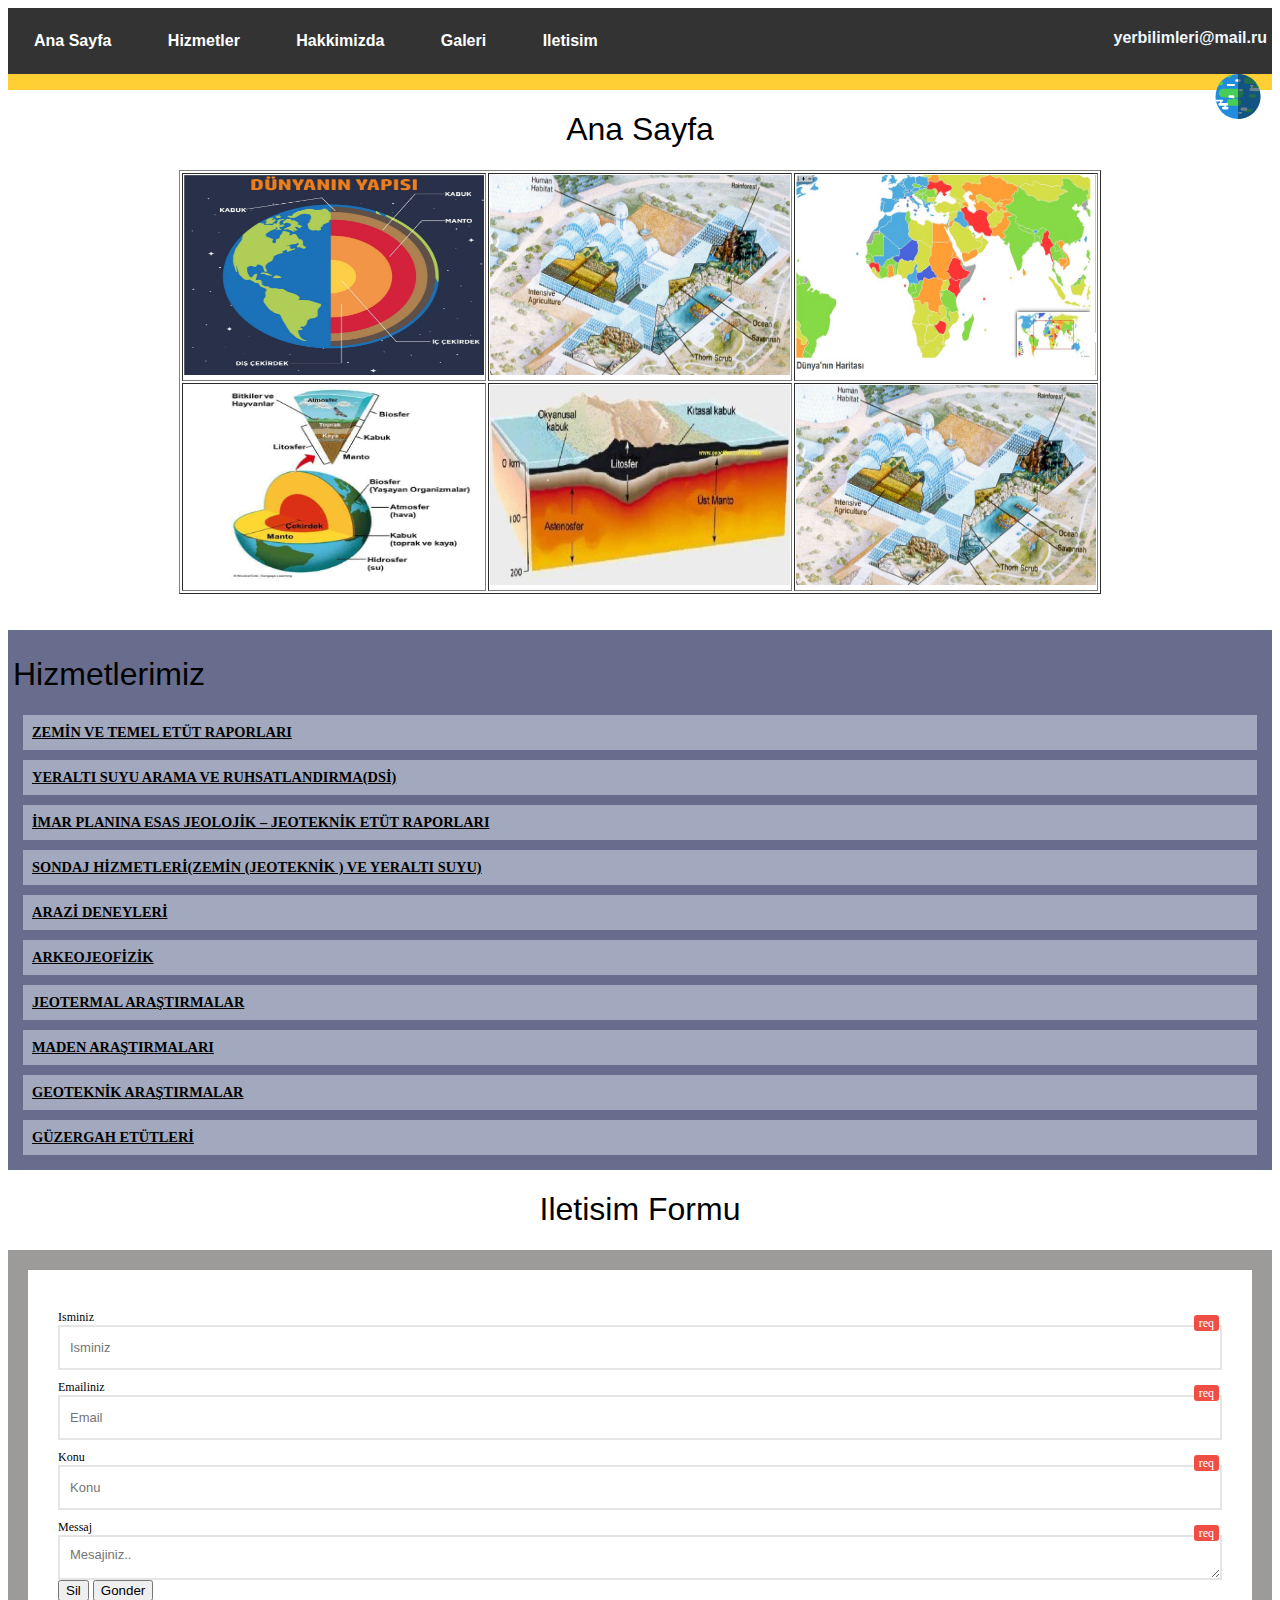
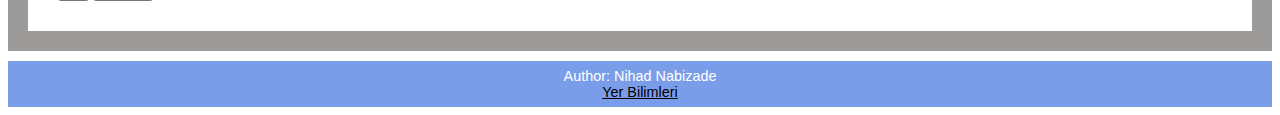
<file: Nihad Nebizade/index.html>
<!DOCTYPE html>
<html lang="tr">

<head>
    <title>Yer Bilimleri</title>
    <meta charset="utf-8">
    <link rel="stylesheet" href="./style/style.css">
    <link rel="stylesheet" href="./style/dunya.css">
</head>

<body>
    <nav>
        <ul class="navbar">
            <li><a href="index.html">Ana Sayfa</a></li>
            <li><a href="./sayfalar/hizmetler.html">Hizmetler</a>
                <ul>
                    <li><a href="./sayfalar/zvter.html">ZEMİN VE TEMEL ETÜT RAPORLARI</a></li>
                    <li><a href="./sayfalar/ipej.html">İMAR PLANINA ESAS JEOLOJİK – JEOTEKNİK ETÜT RAPORLARI</a></li>
                    <li><a href="./sayfalar/ysavr.html">YERALTI SUYU ARAMA VE RUHSATLANDIRMA(DSİ)</a></li>
                    <li><a href="./sayfalar/sh.html">SONDAJ HİZMETLERİ(ZEMİN (JEOTEKNİK ) VE YERALTI SUYU)</a></li>
                    <li><a href="./sayfalar/ad.html">ARAZİ DENEYLERİ</a></li>
                    <li><a href="./sayfalar/a.html">ARKEOJEOFİZİK</a></li>
                    <li><a href="./sayfalar/ja.html">JEOTERMAL ARAŞTIRMALAR</a></li>
                    <li><a href="./sayfalar/ma.html">MADEN ARAŞTIRMALARI</a></li>
                    <li><a href="./sayfalar/ga.html">GEOTEKNİK ARAŞTIRMALAR</a></li>
                    <li><a href="./sayfalar/ge.html">GÜZERGAH ETÜTLERİ</a></li>
                </ul>
            </li>
            <li><a href="./sayfalar/hakkimizda.html">Hakkimizda</a></li>
            <li><a href="./sayfalar/galeri.html">Galeri</a></li>
            <li><a href="./sayfalar/iletisim.html">Iletisim</a></li>

            <h4 class="email">yerbilimleri@mail.ru</h4>
        </ul>
    </nav>

    <svg xmlns="http://www.w3.org/2000/svg" xmlns:xlink="http://www.w3.org/1999/xlink" viewbox="0 0 1000 1000">
        <defs>
          <clippath id="clip-path">
            <circle cx="500" cy="500" r="500"></circle>
          </clippath>
        </defs>
        <circle class="earth" cx="500" cy="500" r="500" fill="#218cdd"></circle>
        <g class="earth-clip" clip-path="url(#clip-path)">
          <g class="continents">
            <rect x="1318.68" y="174.93" width="168.18" height="73.8" rx="30.78" fill="#46ce59"></rect>
            <rect x="2059.54" y="451.86" width="168.18" height="73.8" rx="30.78" fill="#46ce59"></rect>
            <rect x="1975.63" y="774.33" width="168.18" height="73.8" rx="30.78" fill="#46ce59"></rect>
            <rect x="1510.01" width="168.18" height="73.8" rx="30.78" fill="#46ce59"></rect>
            <path d="M2384.86,269H2268.93V220.58h22.34A73.56,73.56,0,0,0,2364.83,147h0a73.56,73.56,0,0,0-73.56-73.56H2021.62A73.57,73.57,0,0,0,1948.05,147h0a73.57,73.57,0,0,0,73.57,73.57h188.57V269H2173.3a59.1,59.1,0,0,0-59.1,59.1h0a59.1,59.1,0,0,0,59.1,59.09h211.56A59.09,59.09,0,0,0,2444,328.12h0A59.09,59.09,0,0,0,2384.86,269Z" transform="translate(4.08 0)" fill="#46ce59"></path>
            <path d="M1843.57,328.4H1484.19a95.69,95.69,0,0,0-95.69,95.68h0a95.69,95.69,0,0,0,95.69,95.69H1695.9V559h-57a73.28,73.28,0,0,0-73.28,73.29h0a73.28,73.28,0,0,0,73.28,73.28h171.56a73.28,73.28,0,0,0,73.28-73.28h0A73.28,73.28,0,0,0,1810.47,559h-55.83V519.77h88.93a95.69,95.69,0,0,0,95.69-95.69h0A95.69,95.69,0,0,0,1843.57,328.4Z" transform="translate(4.08 0)" fill="#46ce59"></path>
            <path d="M2559.72,716H2388.17a73.28,73.28,0,0,0-73.29,73.28h0a73.28,73.28,0,0,0,73.29,73.28h12.63v36.85H2290.15a36.4,36.4,0,0,0-36.4,36.41h0a36.4,36.4,0,0,0,36.4,36.4h245.31a36.41,36.41,0,0,0,36.41-36.4h0a36.41,36.41,0,0,0-36.41-36.41h-75.92V862.57h100.18A73.28,73.28,0,0,0,2633,789.29h0A73.28,73.28,0,0,0,2559.72,716Z" transform="translate(4.08 0)" fill="#46ce59"></path>
            <rect y="174.93" width="168.18" height="73.8" rx="30.78" fill="#46ce59"></rect>
            <rect x="740.86" y="451.86" width="168.18" height="73.8" rx="30.78" fill="#46ce59"></rect>
            <rect x="656.94" y="774.33" width="168.18" height="73.8" rx="30.78" fill="#46ce59"></rect>
            <rect x="191.33" width="168.18" height="73.8" rx="30.78" fill="#46ce59"></rect>
            <path d="M1066.18,269H950.25V220.58h22.34A73.57,73.57,0,0,0,1046.15,147h0a73.57,73.57,0,0,0-73.56-73.56H702.93A73.56,73.56,0,0,0,629.37,147h0a73.56,73.56,0,0,0,73.56,73.57H891.51V269h-36.9a59.1,59.1,0,0,0-59.09,59.1h0a59.1,59.1,0,0,0,59.09,59.09h211.57a59.1,59.1,0,0,0,59.09-59.09h0A59.1,59.1,0,0,0,1066.18,269Z" transform="translate(4.08 0)" fill="#46ce59"></path>
            <path d="M524.89,328.4H165.51a95.69,95.69,0,0,0-95.69,95.68h0a95.69,95.69,0,0,0,95.69,95.69H377.22V559h-57A73.28,73.28,0,0,0,247,632.25h0a73.28,73.28,0,0,0,73.28,73.28H491.79a73.28,73.28,0,0,0,73.28-73.28h0A73.28,73.28,0,0,0,491.79,559H436V519.77h88.93a95.69,95.69,0,0,0,95.69-95.69h0A95.69,95.69,0,0,0,524.89,328.4Z" transform="translate(4.08 0)" fill="#46ce59"></path>
            <path d="M1241,716H1069.48a73.28,73.28,0,0,0-73.28,73.28h0a73.28,73.28,0,0,0,73.28,73.28h12.63v36.85H971.47a36.41,36.41,0,0,0-36.41,36.41h0a36.41,36.41,0,0,0,36.41,36.4h245.31a36.4,36.4,0,0,0,36.4-36.4h0a36.41,36.41,0,0,0-36.4-36.41h-75.92V862.57H1241a73.28,73.28,0,0,0,73.28-73.28h0A73.28,73.28,0,0,0,1241,716Z" transform="translate(4.08 0)" fill="#46ce59"></path>
          </g>
          <g class="clouds">
            <rect x="504.17" y="843.56" width="86.31" height="41.96" rx="17.5" fill="#fff"></rect>
            <rect x="558.12" y="742.86" width="147.45" height="71.68" rx="29.9" fill="#fff"></rect>
            <rect x="289.59" y="470.73" width="128.27" height="62.34" rx="26" fill="#fff"></rect>
            <rect x="522.11" y="337.66" width="86.34" height="41.96" rx="17.5" fill="#fff"></rect>
            <rect x="1428.85" y="379.62" width="86.34" height="41.96" rx="17.5" fill="#fff"></rect>
            <rect x="441.79" y="115.88" width="116.32" height="56.53" rx="23.58" fill="#fff"></rect>
            <rect x="249.95" y="222.58" width="184.66" height="41.96" rx="17.5" fill="#fff"></rect>
            <rect x="1118.85" y="543.86" width="190.92" height="69.53" rx="29" fill="#fff"></rect>
            <path d="M1117.47,271.73a49.15,49.15,0,0,0,49.15-49.15h0a49.14,49.14,0,0,0-49.15-49.15H953.23a49.15,49.15,0,0,0-49.15,49.15h0a49.16,49.16,0,0,0,49.15,49.15h65.94v39.56H819V271.73h13.78a12.59,12.59,0,1,0,0-25.18H771.62a12.59,12.59,0,0,0,0,25.18H785.4v39.56h-1.74a34.16,34.16,0,0,0-34.16,34.16h0a34.16,34.16,0,0,0,34.16,34.17h348.8a34.17,34.17,0,0,0,34.16-34.17h0a34.17,34.17,0,0,0-34.16-34.16h-79.72V271.73Z" transform="translate(4.08 0)" fill="#fff"></path>
            <path d="M254.93,727.27H226.76v-24h21a28.17,28.17,0,0,0,28.17-28.17h0A28.18,28.18,0,0,0,247.74,647H132.05V612.19h13.19a20.38,20.38,0,0,0,20.38-20.38h0a20.37,20.37,0,0,0-20.38-20.38H20.57A20.37,20.37,0,0,0,.19,591.81h0a20.38,20.38,0,0,0,20.38,20.38H98.49V647H88.3a28.18,28.18,0,0,0-28.17,28.18h0A28.17,28.17,0,0,0,88.3,703.3H193.19v24H171a30.57,30.57,0,0,0-30.57,30.57h0A30.56,30.56,0,0,0,171,788.41h83.91a30.56,30.56,0,0,0,30.57-30.57h0A30.57,30.57,0,0,0,254.93,727.27Z" transform="translate(4.08 0)" fill="#fff"></path>
            <rect x="2014.66" y="843.56" width="86.31" height="41.96" rx="17.5" fill="#fff"></rect>
            <rect x="2068.61" y="742.86" width="147.45" height="71.68" rx="29.9" fill="#fff"></rect>
            <rect x="1800.08" y="470.73" width="128.27" height="62.34" rx="26" fill="#fff"></rect>
            <rect x="2032.6" y="337.66" width="86.34" height="41.96" rx="17.5" fill="#fff"></rect>
            <rect x="2939.34" y="379.62" width="86.34" height="41.96" rx="17.5" fill="#fff"></rect>
            <rect x="1952.29" y="115.88" width="116.32" height="56.53" rx="23.58" fill="#fff"></rect>
            <rect x="1760.44" y="222.58" width="184.66" height="41.96" rx="17.5" fill="#fff"></rect>
            <rect x="2629.34" y="543.86" width="190.92" height="69.53" rx="29" fill="#fff"></rect>
            <path d="M2628,271.73a49.15,49.15,0,0,0,49.15-49.15h0A49.14,49.14,0,0,0,2628,173.43H2463.73a49.15,49.15,0,0,0-49.16,49.15h0a49.16,49.16,0,0,0,49.16,49.15h65.93v39.56h-200.2V271.73h13.79a12.59,12.59,0,0,0,0-25.18h-61.14a12.59,12.59,0,0,0,0,25.18h13.78v39.56h-1.74A34.17,34.17,0,0,0,2260,345.45h0a34.17,34.17,0,0,0,34.16,34.17H2643a34.16,34.16,0,0,0,34.16-34.17h0A34.16,34.16,0,0,0,2643,311.29h-79.72V271.73Z" transform="translate(4.08 0)" fill="#fff"></path>
            <path d="M1765.42,727.27h-28.17v-24h21a28.17,28.17,0,0,0,28.17-28.17h0A28.18,28.18,0,0,0,1758.23,647H1642.55V612.19h13.18a20.38,20.38,0,0,0,20.38-20.38h0a20.37,20.37,0,0,0-20.38-20.38H1531.06a20.37,20.37,0,0,0-20.38,20.38h0a20.38,20.38,0,0,0,20.38,20.38H1609V647h-10.19a28.18,28.18,0,0,0-28.17,28.18h0a28.17,28.17,0,0,0,28.17,28.17h104.89v24h-22.17a30.57,30.57,0,0,0-30.57,30.57h0a30.56,30.56,0,0,0,30.57,30.57h83.91A30.56,30.56,0,0,0,1796,757.84h0A30.57,30.57,0,0,0,1765.42,727.27Z" transform="translate(4.08 0)" fill="#fff"></path>
          </g>
        </g>
        <path d="M500-1C776.92-1,1000,223.08,1000,500S776.92,1000,500,1000" opacity="0.6" fill="#082d44"></path>
      </svg>


    <header>
        <center><h1>Ana Sayfa </h1></center>
    </header>



    
    <table align="center" border="1px">
        <tr>
            <td><img src="img/10223357034546.jpg" alt="1" width="300" height="200"></td>
            <td><img src="img/Biyosfer-4.jpg" alt="2" width="300" height="200"></td>
            <td><img src="img/dünya-haritası.jpg" alt="3" width="300" height="200"></td>
        </tr>
        <tr>
            <td><img src="img/gezegenimizin-genel-yapisi.jpg" alt="4" width="300" height="200"></td>
            <td><img src="img/litosfer.jpg" alt="5" width="300" height="200"></td>
            <td><img src="img/Biyosfer-4.jpg" alt="6" width="300" height="200"></td>
        </tr>
    </table><br/><br/>






    <article class="hizmetler">
        <h1>Hizmetlerimiz</h1>
        <article class="hizmet">
            <h2><a href="">ZEMİN VE TEMEL ETÜT RAPORLARI</a></h2>
        </article>

        <article class="hizmet">
            <h2><a href="">YERALTI SUYU ARAMA VE RUHSATLANDIRMA(DSİ)</a></h2>
        </article>

        <article class="hizmet">
            <h2><a href="">İMAR PLANINA ESAS JEOLOJİK – JEOTEKNİK ETÜT RAPORLARI</a></h2>
        </article>

        <article class="hizmet">
            <h2><a href="">SONDAJ HİZMETLERİ(ZEMİN (JEOTEKNİK ) VE YERALTI SUYU)</a></h2>
        </article>

        <article class="hizmet">
            <h2><a href="">ARAZİ DENEYLERİ</a></h2>
        </article>

        <article class="hizmet">
            <h2><a href="">ARKEOJEOFİZİK</a></h2>
        </article>

        <article class="hizmet">
            <h2><a href="">JEOTERMAL ARAŞTIRMALAR</a></h2>
        </article>

        <article class="hizmet">
            <h2><a href="">MADEN ARAŞTIRMALARI</a></h2>
        </article>

        <article class="hizmet">
            <h2><a href="">GEOTEKNİK ARAŞTIRMALAR</a></h2>
        </article>

        <article class="hizmet">
            <h2><a href="">GÜZERGAH ETÜTLERİ</a></h2>
        </article>
    </article>





    <center><h1>Iletisim Formu</h1></center>
    <div class="">
        <form class="frame">
          <label class="required">
            Isminiz
            <input type="text" name="name" id="name" placeholder="Isminiz" required />
          </label>
          <label class="required">
            Emailiniz
            <input type="email" name="name" id="name" placeholder="Email" required />
          </label>
          <label class="required">
            Konu
            <input type="text" name="name" id="name" placeholder="Konu" required />
          </label>
          <label class="required">
            Messaj
            <textarea name="message" rows="4" placeholder="Mesajiniz.." required ></textarea>
          </label>
          <div class="text-center add-sm-top">
            <button class="btn btn-danger add-sm-right" type="reset"><i class="fa fa-times"></i>Sil</button>
            <button class="btn btn-success" type="submit"><i class="fa fa-envelope"></i> Gonder </button>
          </div>
        </form>
      </div>
  




    <footer>
        <p>Author: Nihad Nabizade<br>
            <a href="index.html">Yer Bilimleri</a>
        </p>
    </footer>





</body>

</html>
</file>
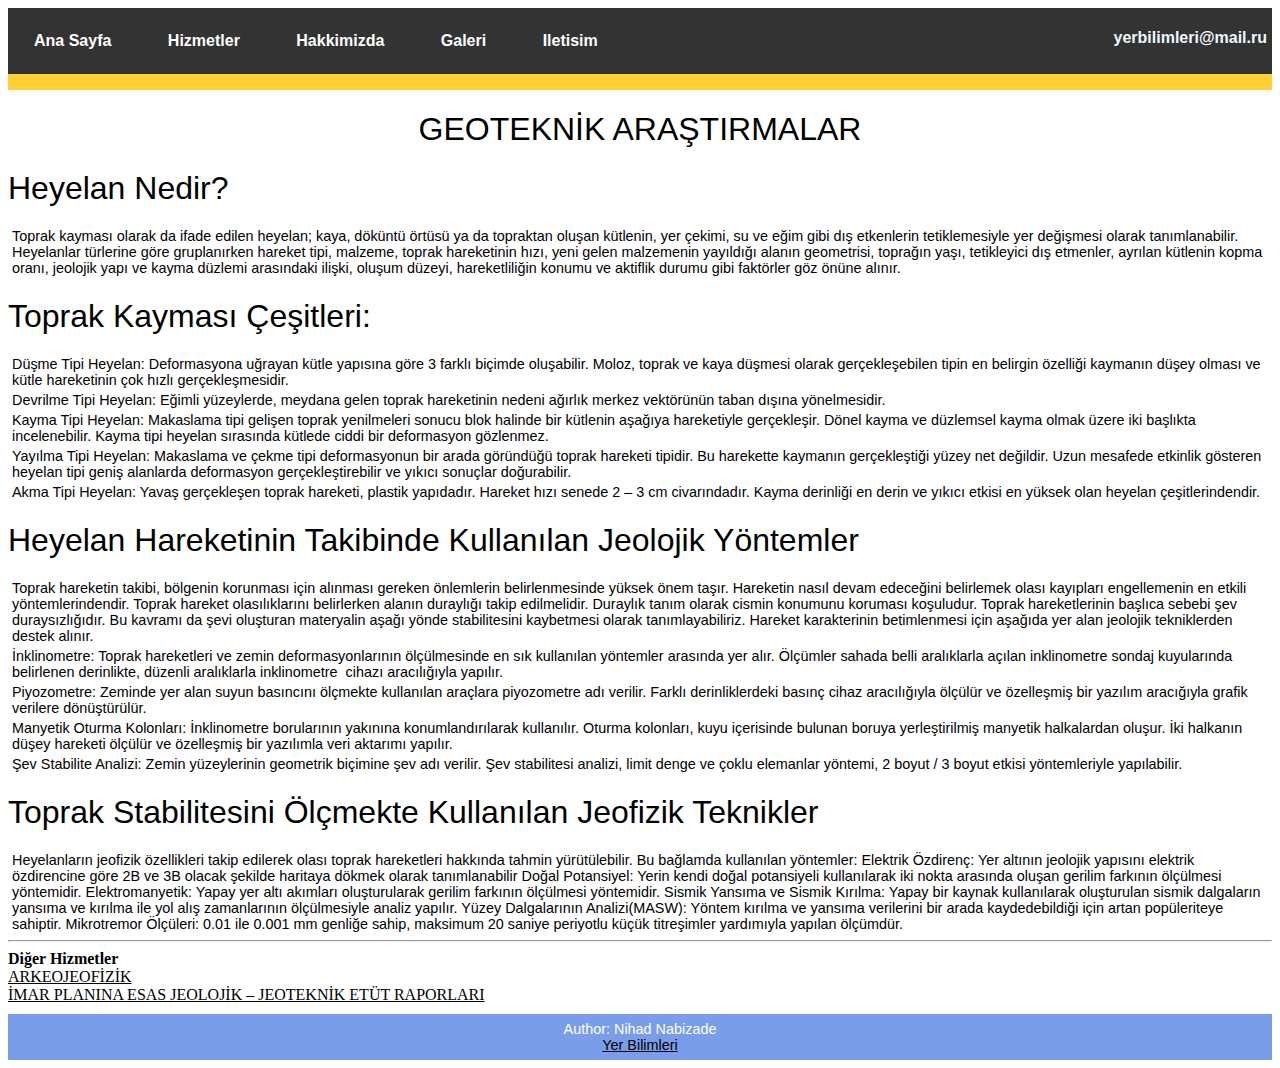
<file: Nihad Nebizade/sayfalar/ga.html>
<!DOCTYPE html>
<html lang="tr">

<head>
    <title>Yer Bilimleri</title>
    <meta charset="utf-8">
    <link rel="stylesheet" href="../style/style.css">
</head>

<body>
    <nav>
        <ul class="navbar">
            <li><a href="../index.html">Ana Sayfa</a></li>
            <li><a href="./hizmetler.html">Hizmetler</a>
                <ul>
                    <li><a href="./zvter.html">ZEMİN VE TEMEL ETÜT RAPORLARI</a></li>
                    <li><a href="./ipej.html">İMAR PLANINA ESAS JEOLOJİK – JEOTEKNİK ETÜT RAPORLARI</a></li>
                    <li><a href="./ysavr.html">YERALTI SUYU ARAMA VE RUHSATLANDIRMA(DSİ)</a></li>
                    <li><a href="./sh.html">SONDAJ HİZMETLERİ(ZEMİN (JEOTEKNİK ) VE YERALTI SUYU)</a></li>
                    <li><a href="./ad.html">ARAZİ DENEYLERİ</a></li>
                    <li><a href="./a.html">ARKEOJEOFİZİK</a></li>
                    <li><a href="./ja.html">JEOTERMAL ARAŞTIRMALAR</a></li>
                    <li><a href="./ma.html">MADEN ARAŞTIRMALARI</a></li>
                    <li><a href="./ga.html">GEOTEKNİK ARAŞTIRMALAR</a></li>
                    <li><a href="./ge.html">GÜZERGAH ETÜTLERİ</a></li>
                </ul>
            </li>
            <li><a href="./hakkimizda.html">Hakkimizda</a></li>
            <li><a href="./galeri.html">Galeri</a></li>
            <li><a href="./iletisim.html">Iletisim</a></li>

            <h4 class="email">yerbilimleri@mail.ru</h4>
        </ul>
    </nav>

    
    <header>
        <center>
            <h1>GEOTEKNİK ARAŞTIRMALAR</h1>
        </center>
    </header>





    <div id="icerik">
        <div>
            <h1>Heyelan Nedir?</h1>
            <p></p>
            <p>Toprak kayması olarak da ifade edilen heyelan; kaya, döküntü örtüsü ya da topraktan oluşan kütlenin,  yer çekimi, su ve eğim gibi dış etkenlerin tetiklemesiyle yer değişmesi olarak tanımlanabilir. Heyelanlar türlerine göre gruplanırken hareket tipi, malzeme, toprak hareketinin hızı, yeni gelen malzemenin yayıldığı alanın geometrisi, toprağın yaşı, tetikleyici dış etmenler, ayrılan kütlenin kopma oranı, jeolojik yapı ve kayma düzlemi arasındaki ilişki, oluşum düzeyi, hareketliliğin konumu ve aktiflik durumu gibi faktörler göz önüne alınır.
            </p>
            <h1>Toprak Kayması Çeşitleri:</h1>
            <p><b>Düşme Tipi Heyelan:</b> Deformasyona uğrayan kütle yapısına göre 3 farklı biçimde oluşabilir. Moloz, toprak ve kaya düşmesi olarak gerçekleşebilen tipin en belirgin özelliği kaymanın düşey olması ve kütle hareketinin çok hızlı gerçekleşmesidir.</p>

            <p><b>Devrilme Tipi Heyelan:</b> Eğimli yüzeylerde, meydana gelen toprak hareketinin nedeni ağırlık merkez vektörünün taban dışına yönelmesidir.</p>

            <p><b>Kayma Tipi Heyelan:</b> Makaslama tipi gelişen toprak yenilmeleri sonucu blok halinde bir kütlenin aşağıya hareketiyle gerçekleşir. Dönel kayma ve düzlemsel kayma olmak üzere iki başlıkta incelenebilir. Kayma tipi heyelan sırasında kütlede ciddi bir deformasyon gözlenmez.</p>

            <p><b>Yayılma Tipi Heyelan:</b> Makaslama ve çekme tipi deformasyonun bir arada göründüğü toprak hareketi tipidir. Bu harekette kaymanın gerçekleştiği yüzey net değildir. Uzun mesafede etkinlik gösteren heyelan tipi geniş alanlarda deformasyon gerçekleştirebilir ve yıkıcı sonuçlar doğurabilir.</p>

            <p><b>Akma Tipi Heyelan:</b> Yavaş gerçekleşen toprak hareketi, plastik yapıdadır. Hareket hızı senede 2 – 3 cm civarındadır. Kayma derinliği en derin ve yıkıcı etkisi en yüksek olan heyelan çeşitlerindendir.</p>


            <h1>Heyelan Hareketinin Takibinde Kullanılan Jeolojik Yöntemler</h1>
            <p></p>
            <p>Toprak hareketin takibi, bölgenin korunması için alınması gereken önlemlerin belirlenmesinde yüksek önem taşır. Hareketin nasıl devam edeceğini belirlemek olası kayıpları engellemenin en etkili yöntemlerindendir. Toprak hareket olasılıklarını belirlerken alanın duraylığı takip edilmelidir. Duraylık tanım olarak cismin konumunu koruması koşuludur. Toprak hareketlerinin başlıca sebebi şev duraysızlığıdır. Bu kavramı da şevi oluşturan materyalin aşağı yönde stabilitesini kaybetmesi olarak tanımlayabiliriz. Hareket karakterinin betimlenmesi için aşağıda yer alan jeolojik tekniklerden destek alınır.</p>
            <p><b>İnklinometre:</b> Toprak hareketleri ve zemin deformasyonlarının ölçülmesinde en sık kullanılan yöntemler arasında yer alır. Ölçümler sahada belli aralıklarla açılan inklinometre sondaj kuyularında belirlenen derinlikte, düzenli aralıklarla inklinometre&nbsp; cihazı aracılığıyla yapılır.</p>

            <p><b>Piyozometre:</b> Zeminde yer alan suyun basıncını ölçmekte kullanılan araçlara piyozometre adı verilir. Farklı derinliklerdeki basınç cihaz aracılığıyla ölçülür ve özelleşmiş bir yazılım aracığıyla grafik verilere dönüştürülür.</p>

            <p><b>Manyetik Oturma Kolonları:</b> İnklinometre borularının yakınına konumlandırılarak kullanılır. Oturma kolonları, kuyu içerisinde bulunan boruya yerleştirilmiş manyetik halkalardan oluşur. İki halkanın düşey hareketi ölçülür ve özelleşmiş bir yazılımla veri aktarımı yapılır.</p>

            <p><b>Şev Stabilite Analizi:</b> Zemin yüzeylerinin geometrik biçimine şev adı verilir. Şev stabilitesi analizi, limit denge ve çoklu elemanlar yöntemi, 2 boyut / 3 boyut etkisi yöntemleriyle yapılabilir.</p>

            <h1>Toprak Stabilitesini Ölçmekte Kullanılan Jeofizik Teknikler</h1>
           
            <p>Heyelanların jeofizik özellikleri takip edilerek olası toprak hareketleri hakkında tahmin yürütülebilir. Bu bağlamda kullanılan yöntemler:

                Elektrik Özdirenç: Yer altının jeolojik yapısını elektrik özdirencine göre 2B ve 3B olacak şekilde  haritaya dökmek olarak tanımlanabilir
                
                Doğal Potansiyel: Yerin kendi doğal potansiyeli kullanılarak iki nokta arasında oluşan gerilim farkının ölçülmesi yöntemidir.
                
                Elektromanyetik: Yapay yer altı akımları oluşturularak gerilim farkının ölçülmesi yöntemidir.
                
                Sismik Yansıma ve Sismik Kırılma: Yapay bir kaynak kullanılarak oluşturulan sismik dalgaların yansıma ve kırılma ile yol alış zamanlarının ölçülmesiyle analiz yapılır.
                
                Yüzey Dalgalarının Analizi(MASW): Yöntem kırılma ve yansıma verilerini bir arada kaydedebildiği için artan popüleriteye sahiptir.
                
                Mikrotremor Ölçüleri: 0.01 ile 0.001 mm genliğe sahip, maksimum 20 saniye periyotlu küçük titreşimler yardımıyla yapılan ölçümdür.
                
                </p>
        </div>
    </div>



    <hr>
    <div><strong>Diğer Hizmetler</strong></div>
    <div>
        <div>
            <a href="./a.html">ARKEOJEOFİZİK</a>
        </div>

        <div>
            <a href="./ipej.html">İMAR PLANINA ESAS JEOLOJİK – JEOTEKNİK ETÜT RAPORLARI</a>
        </div>
    </div>









    <footer>
        <p>Author: Nihad Nabizade<br>
            <a href="../index.html">Yer Bilimleri</a>
        </p>
    </footer>





</body>

</html>
</file>
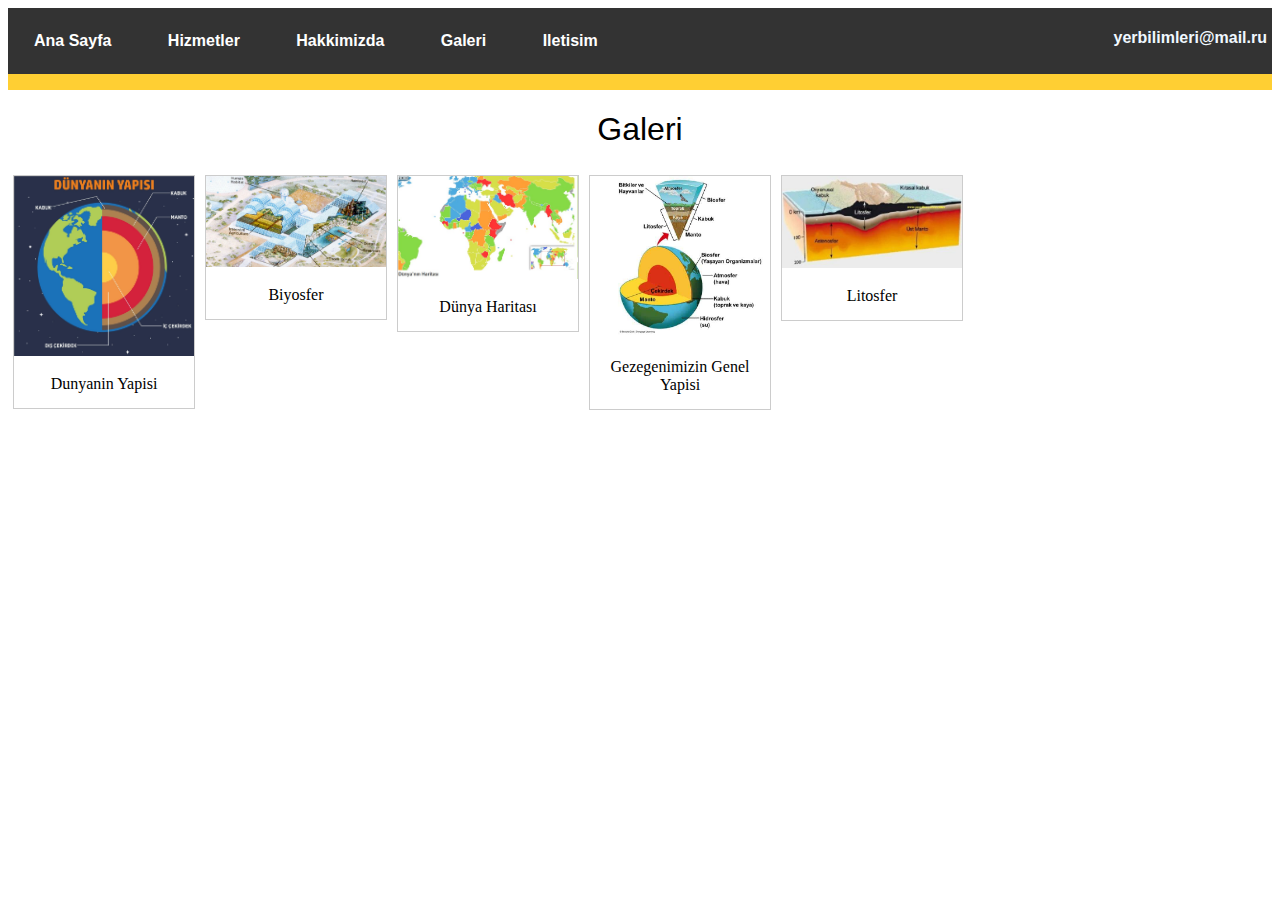
<file: Nihad Nebizade/sayfalar/galeri.html>
<!DOCTYPE html>
<html lang="tr">

<head>
    <title>Yer Bilimleri</title>
    <meta charset="utf-8">
    <link rel="stylesheet" href="../style/style.css">
    <style>
        div.galeri {
          margin: 5px;
          border: 1px solid #ccc;
          float: left;
          width: 180px;
        }
        
        div.galeri:hover {
          border: 1px solid #777;
        }
        
        div.galeri img {
          width: 100%;
          height: auto;
        }
        
        div.desc {
          padding: 15px;
          text-align: center;
        }
        </style>
</head>

<body>
    <nav>
        <ul class="navbar">
            <li><a href="../index.html">Ana Sayfa</a></li>
            <li><a href="./hizmetler.html">Hizmetler</a>
                <ul>
                    <li><a href="./zvter.html">ZEMİN VE TEMEL ETÜT RAPORLARI</a></li>
                    <li><a href="./ipej.html">İMAR PLANINA ESAS JEOLOJİK – JEOTEKNİK ETÜT RAPORLARI</a></li>
                    <li><a href="./ysavr.html">YERALTI SUYU ARAMA VE RUHSATLANDIRMA(DSİ)</a></li>
                    <li><a href="./sh.html">SONDAJ HİZMETLERİ(ZEMİN (JEOTEKNİK ) VE YERALTI SUYU)</a></li>
                    <li><a href="./ad.html">ARAZİ DENEYLERİ</a></li>
                    <li><a href="./a.html">ARKEOJEOFİZİK</a></li>
                    <li><a href="./ja.html">JEOTERMAL ARAŞTIRMALAR</a></li>
                    <li><a href="./ma.html">MADEN ARAŞTIRMALARI</a></li>
                    <li><a href="./ga.html">GEOTEKNİK ARAŞTIRMALAR</a></li>
                    <li><a href="./ge.html">GÜZERGAH ETÜTLERİ</a></li>
                </ul>
            </li>
            <li><a href="./hakkimizda.html">Hakkimizda</a></li>
            <li><a href="./galeri.html">Galeri</a></li>
            <li><a href="./iletisim.html">Iletisim</a></li>

            <h4 class="email">yerbilimleri@mail.ru</h4>
        </ul>
    </nav>




    <header>
        <center><h1>Galeri</h1></center>
    </header>

    <div class="galeri">
        <a target="_blank" href="../img/10223357034546.jpg">
          <img src="../img/10223357034546.jpg" alt="Cinque Terre" width="600" height="400">
        </a>
        <div class="desc">Dunyanin Yapisi</div>
      </div>
      
      <div class="galeri">
        <a target="_blank" href="../img/Biyosfer-4.jpg">
          <img src="../img/Biyosfer-4.jpg" alt="Forest" width="600" height="400">
        </a>
        <div class="desc">Biyosfer</div>
      </div>
      
      <div class="galeri">
        <a target="_blank" href="../img/dünya-haritası.jpg">
          <img src="../img/dünya-haritası.jpg" alt="Northern Lights" width="600" height="400">
        </a>
        <div class="desc">Dünya Haritası</div>
      </div>
      
      <div class="galeri">
        <a target="_blank" href="../img/gezegenimizin-genel-yapisi.jpg">
          <img src="../img/gezegenimizin-genel-yapisi.jpg" alt="Mountains" width="600" height="400">
        </a>
        <div class="desc">Gezegenimizin Genel Yapisi</div>
      </div>

      <div class="galeri">
        <a target="_blank" href="../img/litosfer.jpg">
          <img src="../img/litosfer.jpg" alt="Mountains" width="600" height="400">
        </a>
        <div class="desc">Litosfer</div>
      </div>



    </body> 
    </html>
</file>
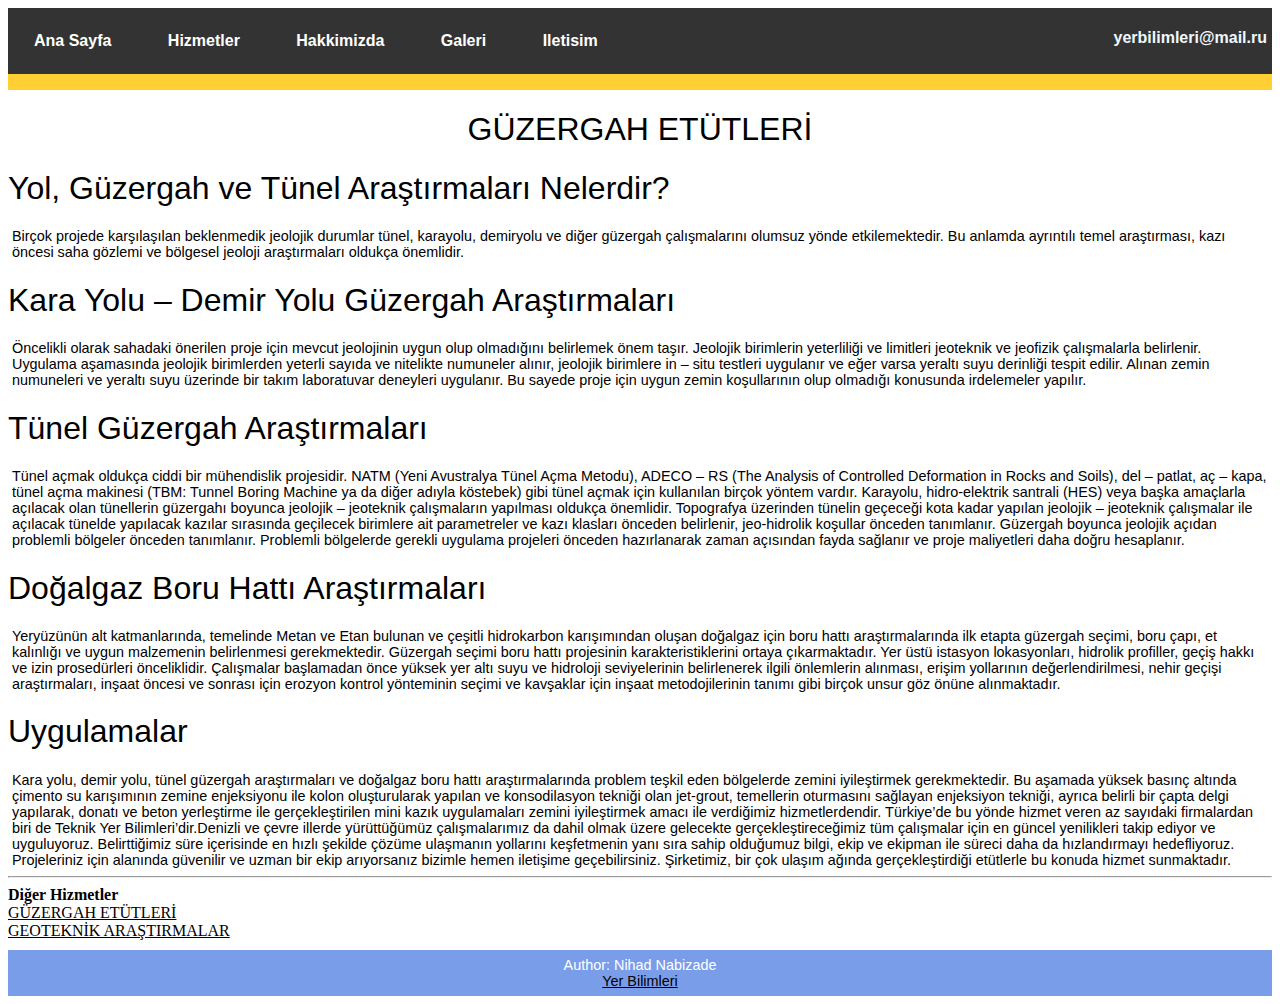
<file: Nihad Nebizade/sayfalar/ge.html>
<!DOCTYPE html>
<html lang="tr">

<head>
    <title>Yer Bilimleri</title>
    <meta charset="utf-8">
    <link rel="stylesheet" href="../style/style.css">
</head>

<body>
    <nav>
        <ul class="navbar">
            <li><a href="../index.html">Ana Sayfa</a></li>
            <li><a href="./hizmetler.html">Hizmetler</a>
                <ul>
                    <li><a href="./zvter.html">ZEMİN VE TEMEL ETÜT RAPORLARI</a></li>
                    <li><a href="./ipej.html">İMAR PLANINA ESAS JEOLOJİK – JEOTEKNİK ETÜT RAPORLARI</a></li>
                    <li><a href="./ysavr.html">YERALTI SUYU ARAMA VE RUHSATLANDIRMA(DSİ)</a></li>
                    <li><a href="./sh.html">SONDAJ HİZMETLERİ(ZEMİN (JEOTEKNİK ) VE YERALTI SUYU)</a></li>
                    <li><a href="./ad.html">ARAZİ DENEYLERİ</a></li>
                    <li><a href="./a.html">ARKEOJEOFİZİK</a></li>
                    <li><a href="./ja.html">JEOTERMAL ARAŞTIRMALAR</a></li>
                    <li><a href="./ma.html">MADEN ARAŞTIRMALARI</a></li>
                    <li><a href="./ga.html">GEOTEKNİK ARAŞTIRMALAR</a></li>
                    <li><a href="./ge.html">GÜZERGAH ETÜTLERİ</a></li>
                </ul>
            </li>
            <li><a href="./hakkimizda.html">Hakkimizda</a></li>
            <li><a href="./galeri.html">Galeri</a></li>
            <li><a href="./iletisim.html">Iletisim</a></li>

            <h4 class="email">yerbilimleri@mail.ru</h4>
        </ul>
    </nav>


    <header>
        <center>
            <h1>GÜZERGAH ETÜTLERİ</h1>
        </center>
    </header>





    <div id="icerik">
        <div>
            <h1>Yol, Güzergah ve Tünel Araştırmaları Nelerdir?</h1>
            <p></p>
            <p>Birçok projede karşılaşılan beklenmedik jeolojik durumlar tünel, karayolu, demiryolu ve diğer güzergah
                çalışmalarını olumsuz yönde etkilemektedir. Bu anlamda ayrıntılı temel araştırması, kazı öncesi saha
                gözlemi ve bölgesel jeoloji araştırmaları oldukça önemlidir.
            </p>
            <h1>Kara Yolu – Demir Yolu Güzergah Araştırmaları</h1>
            <p>Öncelikli olarak sahadaki önerilen proje için mevcut jeolojinin uygun olup olmadığını belirlemek önem
                taşır. Jeolojik birimlerin yeterliliği ve limitleri jeoteknik ve jeofizik çalışmalarla belirlenir.
                Uygulama aşamasında jeolojik birimlerden yeterli sayıda ve nitelikte numuneler alınır, jeolojik
                birimlere in – situ testleri uygulanır ve eğer varsa yeraltı suyu derinliği tespit edilir. Alınan zemin
                numuneleri ve yeraltı suyu üzerinde bir takım laboratuvar deneyleri uygulanır. Bu sayede proje için
                uygun zemin koşullarının olup olmadığı konusunda irdelemeler yapılır.</p>


            <h1>Tünel Güzergah Araştırmaları</h1>
            <p></p>
            <p>Tünel açmak oldukça ciddi bir mühendislik projesidir. NATM (Yeni Avustralya Tünel Açma Metodu), ADECO –
                RS (The Analysis of Controlled Deformation in Rocks and Soils), del – patlat, aç – kapa, tünel açma
                makinesi (TBM: Tunnel Boring Machine ya da diğer adıyla köstebek) gibi tünel açmak için kullanılan
                birçok yöntem vardır. Karayolu, hidro-elektrik santrali (HES) veya başka amaçlarla açılacak olan
                tünellerin güzergahı boyunca jeolojik – jeoteknik çalışmaların yapılması oldukça önemlidir. Topografya
                üzerinden tünelin geçeceği kota kadar yapılan jeolojik – jeoteknik çalışmalar ile açılacak tünelde
                yapılacak kazılar sırasında geçilecek birimlere ait parametreler ve kazı klasları önceden belirlenir,
                jeo-hidrolik koşullar önceden tanımlanır. Güzergah boyunca jeolojik açıdan problemli bölgeler önceden
                tanımlanır. Problemli bölgelerde gerekli uygulama projeleri önceden hazırlanarak zaman açısından fayda
                sağlanır ve proje maliyetleri daha doğru hesaplanır.</p>

            <h1>Doğalgaz Boru Hattı Araştırmaları</h1>

            <p>Yeryüzünün alt katmanlarında, temelinde Metan ve Etan bulunan ve çeşitli hidrokarbon karışımından oluşan
                doğalgaz için boru hattı araştırmalarında ilk etapta güzergah seçimi, boru çapı, et kalınlığı ve uygun
                malzemenin belirlenmesi gerekmektedir. Güzergah seçimi boru hattı projesinin karakteristiklerini ortaya
                çıkarmaktadır. Yer üstü istasyon lokasyonları, hidrolik profiller, geçiş hakkı ve izin prosedürleri
                önceliklidir. Çalışmalar başlamadan önce yüksek yer altı suyu ve hidroloji seviyelerinin belirlenerek
                ilgili önlemlerin alınması, erişim yollarının değerlendirilmesi, nehir geçişi araştırmaları, inşaat
                öncesi ve sonrası için erozyon kontrol yönteminin seçimi ve kavşaklar için inşaat metodojilerinin tanımı
                gibi birçok unsur göz önüne alınmaktadır.
            </p>

            <h1>
                Uygulamalar
            </h1>

            <p>
                Kara yolu, demir yolu, tünel güzergah araştırmaları ve doğalgaz boru hattı araştırmalarında problem
                teşkil eden bölgelerde zemini iyileştirmek gerekmektedir. Bu aşamada yüksek basınç altında çimento su
                karışımının zemine enjeksiyonu ile kolon oluşturularak yapılan ve konsodilasyon tekniği olan jet-grout,
                temellerin oturmasını sağlayan enjeksiyon tekniği, ayrıca belirli bir çapta delgi yapılarak, donatı ve
                beton yerleştirme ile gerçekleştirilen mini kazık uygulamaları zemini iyileştirmek amacı ile verdiğimiz
                hizmetlerdendir.

                Türkiye’de bu yönde hizmet veren az sayıdaki firmalardan biri de Teknik Yer Bilimleri’dir.Denizli ve
                çevre illerde yürüttüğümüz çalışmalarımız da dahil olmak üzere gelecekte gerçekleştireceğimiz tüm
                çalışmalar için en güncel yenilikleri takip ediyor ve uyguluyoruz. Belirttiğimiz süre içerisinde en
                hızlı şekilde çözüme ulaşmanın yollarını keşfetmenin yanı sıra sahip olduğumuz bilgi, ekip ve ekipman
                ile süreci daha da hızlandırmayı hedefliyoruz. Projeleriniz için alanında güvenilir ve uzman bir ekip
                arıyorsanız bizimle hemen iletişime geçebilirsiniz.

                Şirketimiz, bir çok ulaşım ağında gerçekleştirdiği etütlerle bu konuda hizmet sunmaktadır.
            </p>
        </div>
    </div>



    <hr>
    <div><strong>Diğer Hizmetler</strong></div>
    <div>
        <div>
            <a href="./ge.html">GÜZERGAH ETÜTLERİ</a>
        </div>

        <div>
            <a href="./ga.html">GEOTEKNİK ARAŞTIRMALAR</a>
        </div>
    </div>









    <footer>
        <p>Author: Nihad Nabizade<br>
            <a href="../index.html">Yer Bilimleri</a>
        </p>
    </footer>





</body>

</html>
</file>
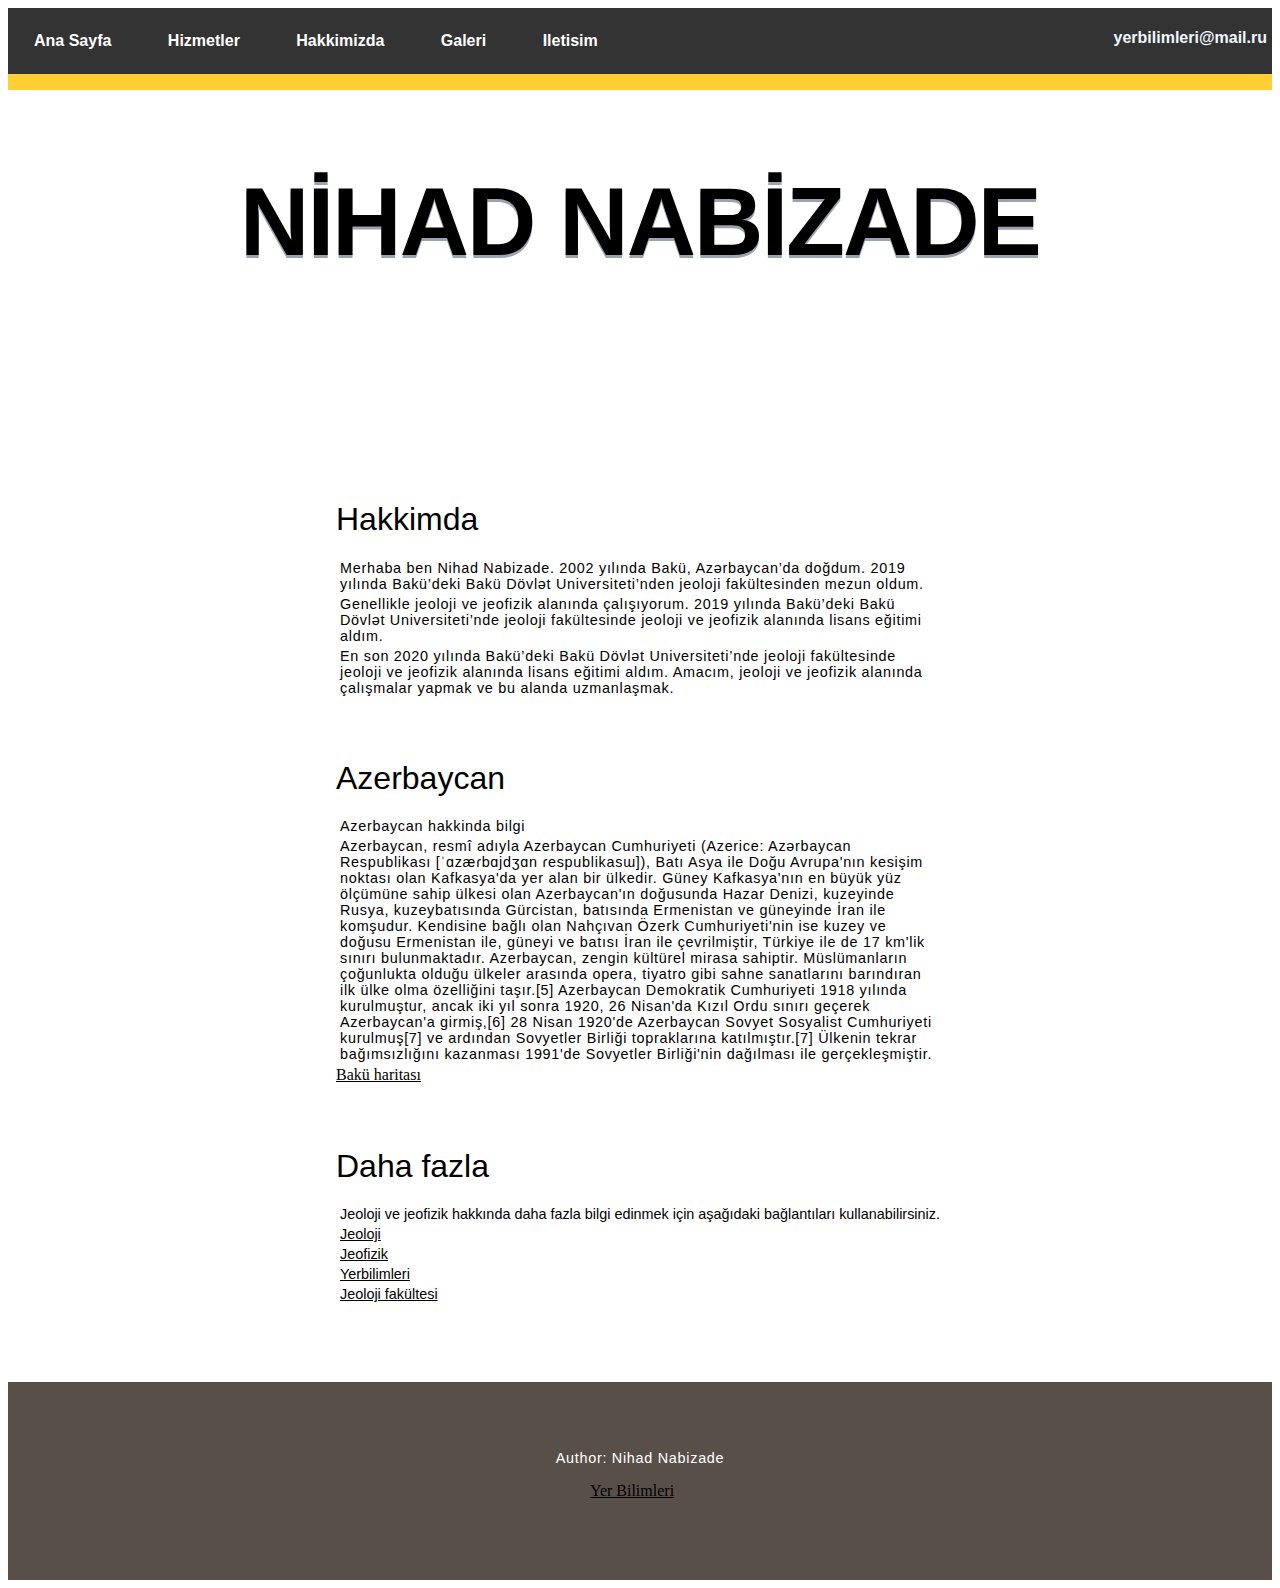
<file: Nihad Nebizade/sayfalar/hakkimizda.html>
<!DOCTYPE html>
<html lang="tr">

<head>
    <title>Yer Bilimleri</title>
    <meta charset="utf-8">
    <link rel="stylesheet" href="../style/style.css">
    <style>
        .baslik,
        .hakkimizda,
        .location,
        .questions,
        .content-footer {
            padding-left: 2em;
            padding-right: 2em;
        }

        .baslik-intro,
        .baslik-heading,
        .content-footer>p,
        .social {
            text-align: center;
        }

        .hakkimizda,
        .location,
        .questions {
            max-width: 38em;
            margin-left: auto;
            margin-right: auto;
        }

        .hakkimizda>p,
        .location>p,
        .content-footer>p {
            font-weight: 300;
            letter-spacing: 0.05em;
        }

        .baslik {
            padding: 6em 0;
            background-image: url('https://i.imgur.com/lvXbgcg.jpg');
            background-repeat: no-repeat;
            background-size: cover;
            border-top: solid 1em #FFCF33;
        }

        .baslik-intro {
            margin-bottom: 0.1em;
            color: #FFFFFF;
            font-family: "Gentium Book Basic", Georgia, serif;
            font-size: 2em;
        }

        .baslik-heading {
            margin-top: -0.2em;
            font-family: "Open Sans", "Helvetica Neue", sans-serif;
            font-style: normal;
            font-weight: bold;
            font-size: 6em;
            letter-spacing: -0.02em;
            text-transform: uppercase;
            text-shadow: 0px 3px 0px #9da2b1;
        }

        .heading {
            max-width: 19em;
            margin-top: 2em;
        }

        .question {
            margin: 2em 0 1em 0;
            color: #FFCF33;
            font-family: "Gentium Book Basic", Georgia, serif;
            font-size: 1.2em;
            font-weight: bold;
        }

        .answer {
            margin-left: 0em;
        }

        .content-footer {
            margin-top: 5em;
            padding: 4em 0;
            background-color: #594F49;
        }

        .content-footer>p {
            color: white;
        }

        .social {
            padding: 0;
            list-style: none;
        }

        .social>li {
            display: inline-block;
            margin-right: 1em;
        }

        @media screen and (max-width: 500px) {
            .baslik {
                padding: 3em 0;
            }

            .baslik-heading {
                font-size: 3em;
            }
        }
    </style>
</head>

<body>
    <nav>
        <ul class="navbar">
            <li><a href="../index.html">Ana Sayfa</a></li>
            <li><a href="./hizmetler.html">Hizmetler</a>
                <ul>
                    <li><a href="./zvter.html">ZEMİN VE TEMEL ETÜT RAPORLARI</a></li>
                    <li><a href="./ipej.html">İMAR PLANINA ESAS JEOLOJİK – JEOTEKNİK ETÜT RAPORLARI</a></li>
                    <li><a href="./ysavr.html">YERALTI SUYU ARAMA VE RUHSATLANDIRMA(DSİ)</a></li>
                    <li><a href="./sh.html">SONDAJ HİZMETLERİ(ZEMİN (JEOTEKNİK ) VE YERALTI SUYU)</a></li>
                    <li><a href="./ad.html">ARAZİ DENEYLERİ</a></li>
                    <li><a href="./a.html">ARKEOJEOFİZİK</a></li>
                    <li><a href="./ja.html">JEOTERMAL ARAŞTIRMALAR</a></li>
                    <li><a href="./ma.html">MADEN ARAŞTIRMALARI</a></li>
                    <li><a href="./ga.html">GEOTEKNİK ARAŞTIRMALAR</a></li>
                    <li><a href="./ge.html">GÜZERGAH ETÜTLERİ</a></li>
                </ul>
            </li>
            <li><a href="./hakkimizda.html">Hakkimizda</a></li>
            <li><a href="./galeri.html">Galeri</a></li>
            <li><a href="./iletisim.html">Iletisim</a></li>

            <h4 class="email">yerbilimleri@mail.ru</h4>
        </ul>
    </nav>






    <header class="baslik">
        <h1 class="baslik-heading">Nihad Nabizade</h1>
    </header>
    <section class="hakkimizda">
        <h1 class="heading">Hakkimda</h1>
        <p>
            Merhaba ben Nihad Nabizade. 2002 yılında Bakü, Azərbaycan’da doğdum.
            2019 yılında Bakü’deki Bakü Dövlət Universiteti’nden jeoloji fakültesinden mezun oldum.
        </p>
        <p>
            Genellikle jeoloji ve jeofizik alanında çalışıyorum. 2019 yılında Bakü’deki Bakü Dövlət Universiteti’nde
            jeoloji fakültesinde jeoloji ve jeofizik alanında lisans eğitimi aldım.

        </p>
        <p>
            En son 2020 yılında Bakü’deki Bakü Dövlət Universiteti’nde jeoloji fakültesinde jeoloji ve jeofizik alanında
            lisans eğitimi aldım.
            Amacım, jeoloji ve jeofizik alanında çalışmalar yapmak ve bu alanda uzmanlaşmak.
        </p>
    </section>
    <section class="location">
        <h1 class="heading">Azerbaycan</h1>
        <p>Azerbaycan hakkinda bilgi</p>
        <p>
            Azerbaycan, resmî adıyla Azerbaycan Cumhuriyeti (Azerice: Azərbaycan Respublikası [ˈɑzæɾbɑjdʒɑn
            ɾespublikasɯ]), Batı Asya ile Doğu Avrupa'nın kesişim noktası olan Kafkasya'da yer alan bir ülkedir. Güney
            Kafkasya'nın en büyük yüz ölçümüne sahip ülkesi olan Azerbaycan'ın doğusunda Hazar Denizi, kuzeyinde Rusya,
            kuzeybatısında Gürcistan, batısında Ermenistan ve güneyinde İran ile komşudur. Kendisine bağlı olan Nahçıvan
            Özerk Cumhuriyeti'nin ise kuzey ve doğusu Ermenistan ile, güneyi ve batısı İran ile çevrilmiştir, Türkiye
            ile de 17 km'lik sınırı bulunmaktadır.

            Azerbaycan, zengin kültürel mirasa sahiptir. Müslümanların çoğunlukta olduğu ülkeler arasında opera, tiyatro
            gibi sahne sanatlarını barındıran ilk ülke olma özelliğini taşır.[5]

            Azerbaycan Demokratik Cumhuriyeti 1918 yılında kurulmuştur, ancak iki yıl sonra 1920, 26 Nisan'da Kızıl Ordu
            sınırı geçerek Azerbaycan'a girmiş,[6] 28 Nisan 1920'de Azerbaycan Sovyet Sosyalist Cumhuriyeti kurulmuş[7]
            ve ardından Sovyetler Birliği topraklarına katılmıştır.[7] Ülkenin tekrar bağımsızlığını kazanması 1991'de
            Sovyetler Birliği'nin dağılması ile gerçekleşmiştir.
        </p>

        <a href="https://www.google.com/maps/place/Baku" target="_blank">Bakü haritası</a>

        </p>
    </section>
    <section class="questions">
        <h1 class="heading">Daha fazla</h1>

        <p>
            Jeoloji ve jeofizik hakkında daha fazla bilgi edinmek için aşağıdaki bağlantıları kullanabilirsiniz.
        </p>
        <p>
            <a href="https://www.google.com/search?q=jeoloji&rlz=1C1CHBF_trTR885TR885&oq=jeoloji&aqs=chrome..69i57j0l7.10044j0j7&sourceid=chrome&ie=UTF-8" target="_blank">Jeoloji</a>
        </p>

        <p>
            <a href="https://www.google.com/search?q=jeofizik&rlz=1C1CHBF_trTR885TR885&oq=jeofizik&aqs=chrome..69i57j0l7.10044j0j7&sourceid=chrome&ie=UTF-8" target="_blank">Jeofizik</a>
        </p>

        <p>
            <a href="https://www.google.com/search?q=yerbilimleri&rlz=1C1CHBF_trTR885TR885&oq=yerbilimleri&aqs=chrome..69i57j0l7.10044j0j7&sourceid=chrome&ie=UTF-8" target="_blank">Yerbilimleri</a>
        </p>

        <p>
            <a href="https://www.google.com/search?q=jeoloji+fakültesi&rlz=1C1CHBF_trTR885TR885&oq=jeoloji+fakültesi&aqs=chrome..69i57j0l7.10044j0j7&sourceid=chrome&ie=UTF-8" target="_blank">Jeoloji fakültesi</a>
        </p>


    </section>
    <footer class="content-footer">
        <p class="body-copy">Author: Nihad Nabizade</p>
        <ul class="social">
            <li><a href="../index.html">Yer Bilimleri</a>
        </ul>
    </footer>







</body>

</html>
</file>
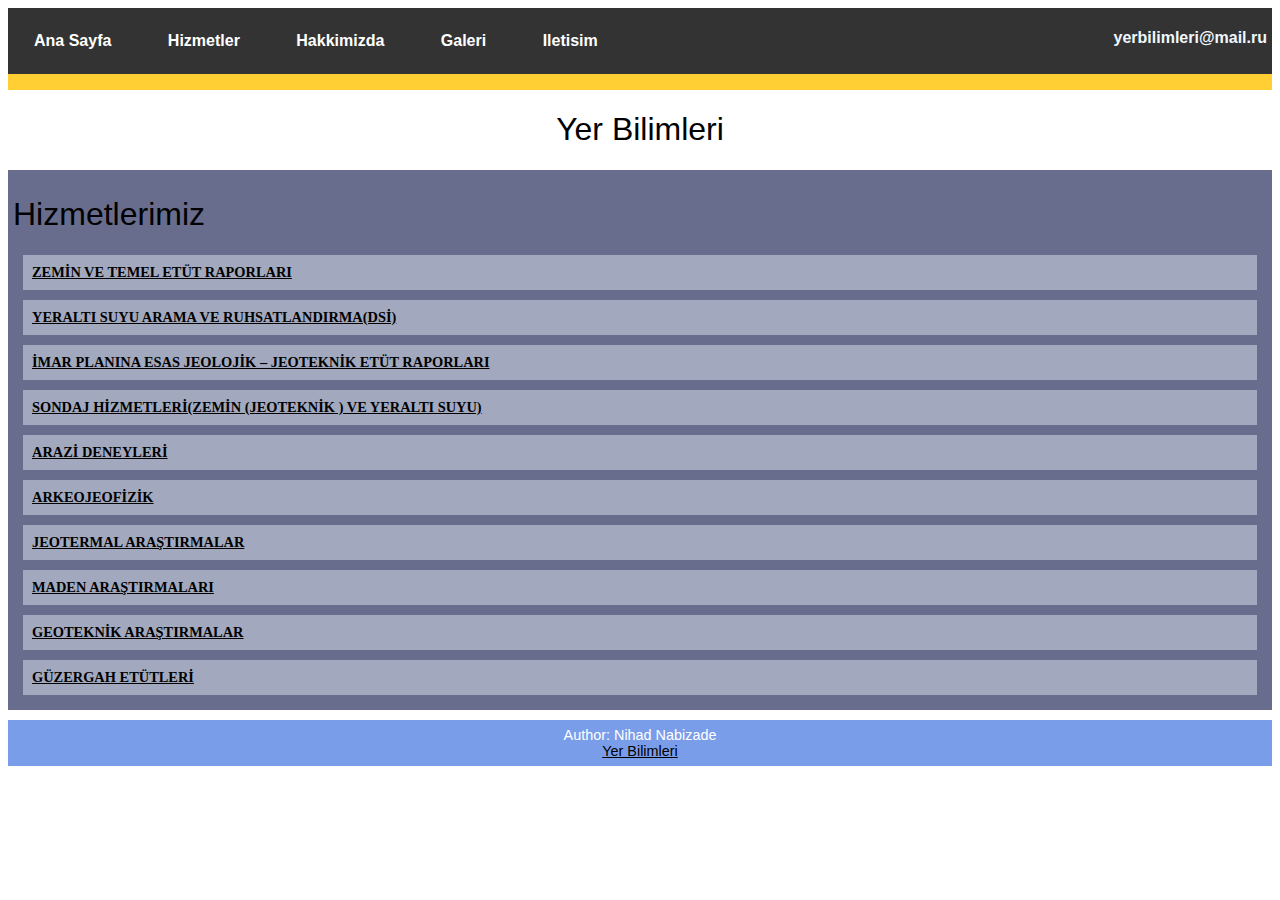
<file: Nihad Nebizade/sayfalar/hizmetler.html>
<!DOCTYPE html>
<html lang="tr">
<head>
    <meta charset="UTF-8">
    <title>Yer Bilimleri</title>
    <link rel="stylesheet" href="../style/style.css">

</head>
<body>
    <nav>
        <ul class="navbar">
            <li><a href="../index.html">Ana Sayfa</a></li>
            <li><a href="./hizmetler.html">Hizmetler</a>
                <ul>
                    <li><a href="./zvter.html">ZEMİN VE TEMEL ETÜT RAPORLARI</a></li>
                    <li><a href="./ipej.html">İMAR PLANINA ESAS JEOLOJİK – JEOTEKNİK ETÜT RAPORLARI</a></li>
                    <li><a href="./ysavr.html">YERALTI SUYU ARAMA VE RUHSATLANDIRMA(DSİ)</a></li>
                    <li><a href="./sh.html">SONDAJ HİZMETLERİ(ZEMİN (JEOTEKNİK ) VE YERALTI SUYU)</a></li>
                    <li><a href="./ad.html">ARAZİ DENEYLERİ</a></li>
                    <li><a href="./a.html">ARKEOJEOFİZİK</a></li>
                    <li><a href="./ja.html">JEOTERMAL ARAŞTIRMALAR</a></li>
                    <li><a href="./ma.html">MADEN ARAŞTIRMALARI</a></li>
                    <li><a href="./ga.html">GEOTEKNİK ARAŞTIRMALAR</a></li>
                    <li><a href="./ge.html">GÜZERGAH ETÜTLERİ</a></li>
                </ul>
            </li>
            <li><a href="./hakkimizda.html">Hakkimizda</a></li>
            <li><a href="./galeri.html">Galeri</a></li>
            <li><a href="./iletisim.html">Iletisim</a></li>

            <h4 class="email">yerbilimleri@mail.ru</h4>
        </ul>
    </nav>


    <header>
        <center><h1>Yer Bilimleri</h1></center>
    </header>


    <article class="hizmetler">
        <h1>Hizmetlerimiz</h1>
        <article class="hizmet">
            <h2><a href="">ZEMİN VE TEMEL ETÜT RAPORLARI</a></h2>
        </article>

        <article class="hizmet">
            <h2><a href="">YERALTI SUYU ARAMA VE RUHSATLANDIRMA(DSİ)</a></h2>
        </article>

        <article class="hizmet">
            <h2><a href="">İMAR PLANINA ESAS JEOLOJİK – JEOTEKNİK ETÜT RAPORLARI</a></h2>
        </article>

        <article class="hizmet">
            <h2><a href="">SONDAJ HİZMETLERİ(ZEMİN (JEOTEKNİK ) VE YERALTI SUYU)</a></h2>
        </article>

        <article class="hizmet">
            <h2><a href="">ARAZİ DENEYLERİ</a></h2>
        </article>

        <article class="hizmet">
            <h2><a href="">ARKEOJEOFİZİK</a></h2>
        </article>

        <article class="hizmet">
            <h2><a href="">JEOTERMAL ARAŞTIRMALAR</a></h2>
        </article>

        <article class="hizmet">
            <h2><a href="">MADEN ARAŞTIRMALARI</a></h2>
        </article>

        <article class="hizmet">
            <h2><a href="">GEOTEKNİK ARAŞTIRMALAR</a></h2>
        </article>

        <article class="hizmet">
            <h2><a href="">GÜZERGAH ETÜTLERİ</a></h2>
        </article>
    </article>

    <footer>
        <p>Author: Nihad Nabizade<br>
            <a href="index.html">Yer Bilimleri</a>
        </p>
    </footer>




</body>
</html>
</file>
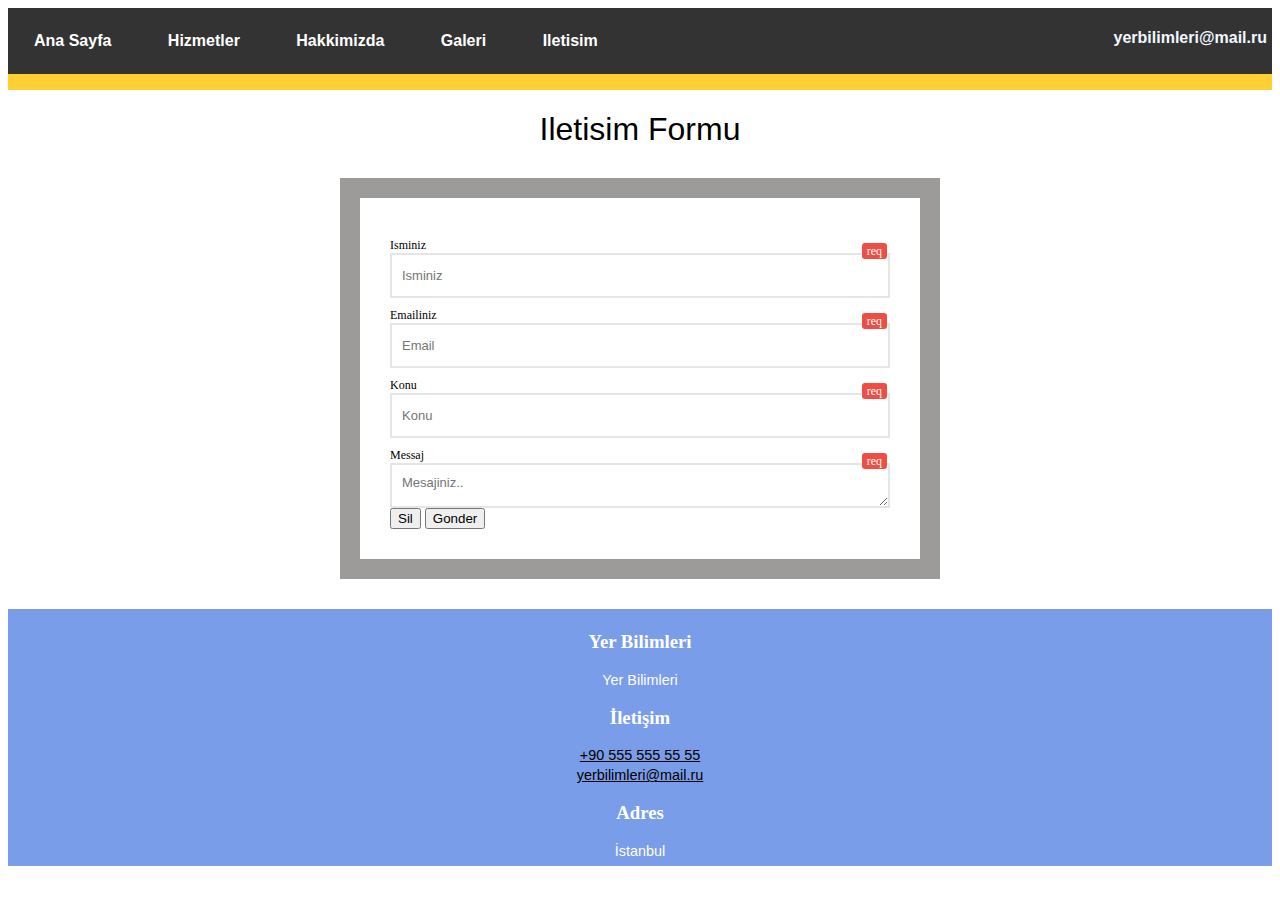
<file: Nihad Nebizade/sayfalar/iletisim.html>
<!DOCTYPE html>
<html lang="tr">

<head>
    <title>Yer Bilimleri</title>
    <meta charset="utf-8">
    <link rel="stylesheet" href="../style/style.css">

   
</head>

<body>
    <nav>
        <ul class="navbar">
            <li><a href="../index.html">Ana Sayfa</a></li>
            <li><a href="./hizmetler.html">Hizmetler</a>
                <ul>
                    <li><a href="./zvter.html">ZEMİN VE TEMEL ETÜT RAPORLARI</a></li>
                    <li><a href="./ipej.html">İMAR PLANINA ESAS JEOLOJİK – JEOTEKNİK ETÜT RAPORLARI</a></li>
                    <li><a href="./ysavr.html">YERALTI SUYU ARAMA VE RUHSATLANDIRMA(DSİ)</a></li>
                    <li><a href="./sh.html">SONDAJ HİZMETLERİ(ZEMİN (JEOTEKNİK ) VE YERALTI SUYU)</a></li>
                    <li><a href="./ad.html">ARAZİ DENEYLERİ</a></li>
                    <li><a href="./a.html">ARKEOJEOFİZİK</a></li>
                    <li><a href="./ja.html">JEOTERMAL ARAŞTIRMALAR</a></li>
                    <li><a href="./ma.html">MADEN ARAŞTIRMALARI</a></li>
                    <li><a href="./ga.html">GEOTEKNİK ARAŞTIRMALAR</a></li>
                    <li><a href="./ge.html">GÜZERGAH ETÜTLERİ</a></li>
                </ul>
            </li>
            <li><a href="./hakkimizda.html">Hakkimizda</a></li>
            <li><a href="./galeri.html">Galeri</a></li>
            <li><a href="./iletisim.html">Iletisim</a></li>

            <h4 class="email">yerbilimleri@mail.ru</h4>
        </ul>
    </nav>




    <header><center><h1>Iletisim Formu</h1></center></header>
    <div class="contact">
        <form class="frame">
          <label class="required">
            Isminiz
            <input type="text" name="name" id="name" placeholder="Isminiz" required />
          </label>
          <label class="required">
            Emailiniz
            <input type="email" name="name" id="name" placeholder="Email" required />
          </label>
          <label class="required">
            Konu
            <input type="text" name="name" id="name" placeholder="Konu" required />
          </label>
          <label class="required">
            Messaj
            <textarea name="message" rows="4" placeholder="Mesajiniz.." required ></textarea>
          </label>
          <div class="text-center add-sm-top">
            <button class="btn btn-danger add-sm-right" type="reset"><i class="fa fa-times"></i>Sil</button>
            <button class="btn btn-success" type="submit"><i class="fa fa-envelope"></i> Gonder </button>
          </div>
        </form>
      </div>
  

    <footer>
        <div class="footer">
            <div class="footer1">
                <h3>Yer Bilimleri</h3>
                <p>Yer Bilimleri</p>
            </div>
            <div class="footer2">
                <h3>İletişim</h3>
                <p>
                    <a href="tel:+90 555 555 55 55">+90 555 555 55 55</a>
                </p>
                <p>
                    <a href="mailto:yerbilimleri@mail.ru">yerbilimleri@mail.ru</a>
                </p>
            </div>
            <div class="footer3">
                <h3>Adres</h3>
                <p>İstanbul</p>
            </div>
        </div>
    </footer>
</body>
</html>
</file>
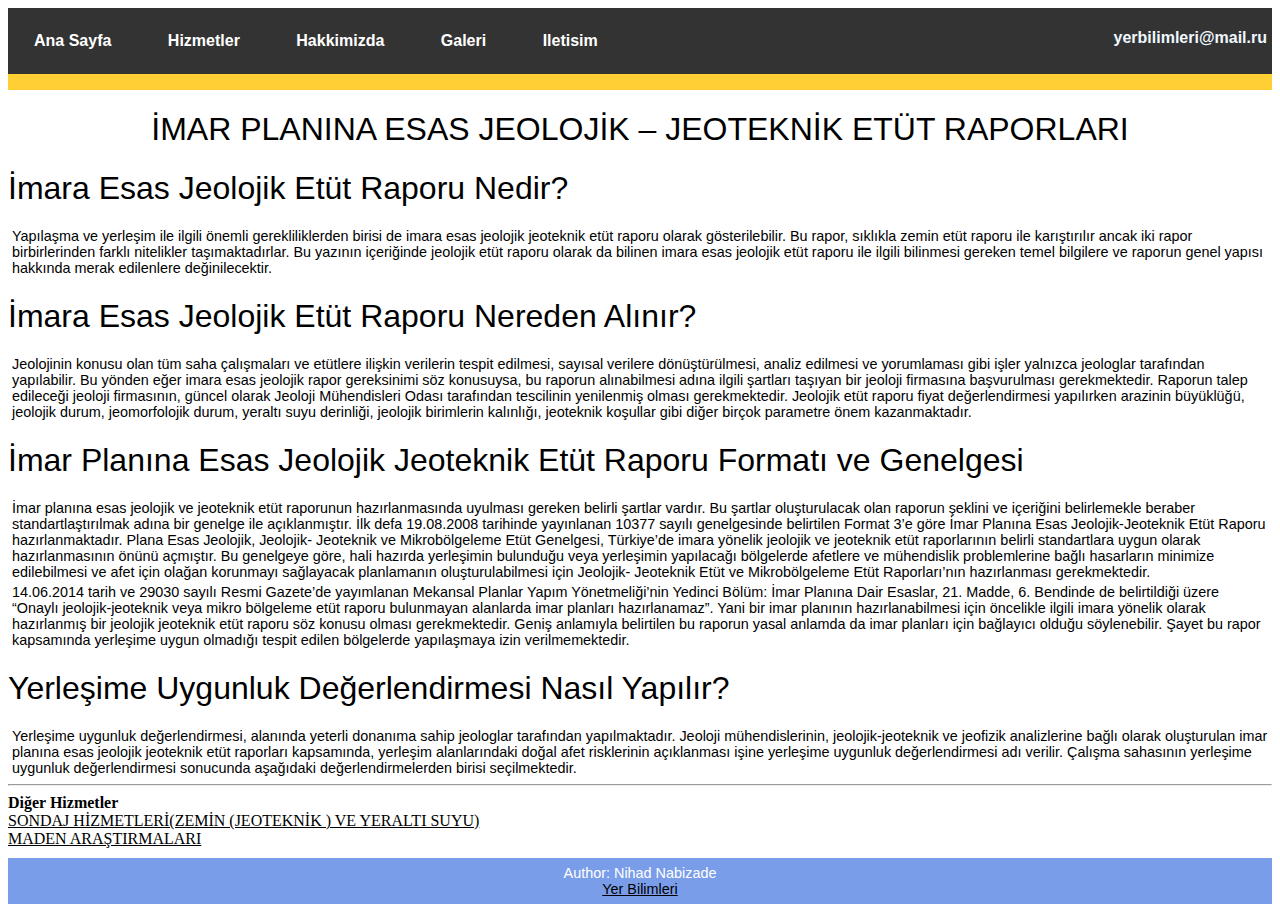
<file: Nihad Nebizade/sayfalar/ipej.html>
<!DOCTYPE html>
<html lang="tr">

<head>
    <title>Yer Bilimleri</title>
    <meta charset="utf-8">
    <link rel="stylesheet" href="../style/style.css">
</head>

<body>
    <nav>
        <ul class="navbar">
            <li><a href="../index.html">Ana Sayfa</a></li>
            <li><a href="./hizmetler.html">Hizmetler</a>
                <ul>
                    <li><a href="./zvter.html">ZEMİN VE TEMEL ETÜT RAPORLARI</a></li>
                    <li><a href="./ipej.html">İMAR PLANINA ESAS JEOLOJİK – JEOTEKNİK ETÜT RAPORLARI</a></li>
                    <li><a href="./ysavr.html">YERALTI SUYU ARAMA VE RUHSATLANDIRMA(DSİ)</a></li>
                    <li><a href="./sh.html">SONDAJ HİZMETLERİ(ZEMİN (JEOTEKNİK ) VE YERALTI SUYU)</a></li>
                    <li><a href="./ad.html">ARAZİ DENEYLERİ</a></li>
                    <li><a href="./a.html">ARKEOJEOFİZİK</a></li>
                    <li><a href="./ja.html">JEOTERMAL ARAŞTIRMALAR</a></li>
                    <li><a href="./ma.html">MADEN ARAŞTIRMALARI</a></li>
                    <li><a href="./ga.html">GEOTEKNİK ARAŞTIRMALAR</a></li>
                    <li><a href="./ge.html">GÜZERGAH ETÜTLERİ</a></li>
                </ul>
            </li>
            <li><a href="./hakkimizda.html">Hakkimizda</a></li>
            <li><a href="./galeri.html">Galeri</a></li>
            <li><a href="./iletisim.html">Iletisim</a></li>

            <h4 class="email">yerbilimleri@mail.ru</h4>
        </ul>
    </nav>



    <header>
        <center>
            <h1>İMAR PLANINA ESAS JEOLOJİK – JEOTEKNİK ETÜT RAPORLARI</h1>
        </center>
    </header>





    <div id="icerik">
        <div>
            <h1>İmara Esas Jeolojik Etüt Raporu Nedir?</h1>
            <p></p>
            <p>Yapılaşma ve yerleşim ile ilgili önemli gerekliliklerden birisi de imara esas jeolojik jeoteknik etüt
                raporu olarak gösterilebilir. Bu rapor, sıklıkla zemin etüt raporu ile karıştırılır ancak iki rapor
                birbirlerinden farklı nitelikler taşımaktadırlar. Bu yazının içeriğinde jeolojik etüt raporu olarak da
                bilinen imara esas jeolojik etüt raporu ile ilgili bilinmesi gereken temel bilgilere ve raporun genel
                yapısı hakkında merak edilenlere değinilecektir.</p>

            <h1>İmara Esas Jeolojik Etüt Raporu Nereden Alınır?</h1>
            <p>
                Jeolojinin konusu olan tüm saha çalışmaları ve etütlere ilişkin verilerin tespit edilmesi, sayısal verilere dönüştürülmesi, analiz edilmesi ve yorumlaması gibi işler yalnızca jeologlar tarafından yapılabilir. Bu yönden eğer imara esas jeolojik rapor gereksinimi söz konusuysa, bu raporun alınabilmesi adına ilgili şartları taşıyan bir jeoloji firmasına başvurulması gerekmektedir. Raporun talep edileceği jeoloji firmasının, güncel olarak Jeoloji Mühendisleri Odası tarafından tescilinin yenilenmiş olması gerekmektedir. Jeolojik etüt raporu fiyat değerlendirmesi yapılırken arazinin büyüklüğü, jeolojik durum, jeomorfolojik durum, yeraltı suyu derinliği, jeolojik birimlerin kalınlığı, jeoteknik koşullar gibi diğer birçok parametre önem kazanmaktadır.
            </p>



            <h1>İmar Planına Esas Jeolojik Jeoteknik Etüt Raporu Formatı ve Genelgesi</h1>
            <p>
                İmar planına esas jeolojik ve jeoteknik etüt raporunun hazırlanmasında uyulması gereken belirli şartlar
                vardır. Bu şartlar oluşturulacak olan raporun şeklini ve içeriğini belirlemekle beraber
                standartlaştırılmak adına bir genelge ile açıklanmıştır. İlk defa 19.08.2008 tarihinde yayınlanan 10377
                sayılı genelgesinde belirtilen Format 3’e göre İmar Planına Esas Jeolojik-Jeoteknik Etüt Raporu
                hazırlanmaktadır. Plana Esas Jeolojik, Jeolojik- Jeoteknik ve Mikrobölgeleme Etüt Genelgesi, Türkiye’de
                imara yönelik jeolojik ve jeoteknik etüt raporlarının belirli standartlara uygun olarak hazırlanmasının
                önünü açmıştır. Bu genelgeye göre, hali hazırda yerleşimin bulunduğu veya yerleşimin yapılacağı
                bölgelerde afetlere ve mühendislik problemlerine bağlı hasarların minimize edilebilmesi ve afet için
                olağan korunmayı sağlayacak planlamanın oluşturulabilmesi için Jeolojik- Jeoteknik Etüt ve
                Mikrobölgeleme Etüt Raporları’nın hazırlanması gerekmektedir.
            </p>
            <p>14.06.2014 tarih ve 29030 sayılı Resmi Gazete’de yayımlanan Mekansal Planlar Yapım Yönetmeliği’nin
                Yedinci Bölüm: İmar Planına Dair Esaslar, 21. Madde, 6. Bendinde de belirtildiği üzere “Onaylı
                jeolojik-jeoteknik veya mikro bölgeleme etüt raporu bulunmayan alanlarda imar planları hazırlanamaz”.
                Yani bir imar planının hazırlanabilmesi için öncelikle ilgili imara yönelik olarak hazırlanmış bir
                jeolojik jeoteknik etüt raporu söz konusu olması gerekmektedir. Geniş anlamıyla belirtilen bu raporun
                yasal anlamda da imar planları için bağlayıcı olduğu söylenebilir. Şayet bu rapor kapsamında yerleşime
                uygun olmadığı tespit edilen bölgelerde yapılaşmaya izin verilmemektedir.</p>

            <h1>Yerleşime Uygunluk Değerlendirmesi Nasıl Yapılır?</h1>
            <p></p>
            <p>Yerleşime uygunluk değerlendirmesi, alanında yeterli donanıma sahip jeologlar tarafından yapılmaktadır. Jeoloji mühendislerinin, jeolojik-jeoteknik ve jeofizik analizlerine bağlı olarak oluşturulan imar planına esas jeolojik jeoteknik etüt raporları kapsamında, yerleşim alanlarındaki doğal afet risklerinin açıklanması işine yerleşime uygunluk değerlendirmesi adı verilir. Çalışma sahasının yerleşime uygunluk değerlendirmesi sonucunda aşağıdaki değerlendirmelerden birisi seçilmektedir.
            </p>
        </div>
    </div>



    <hr>
    <div><strong>Diğer Hizmetler</strong></div>
    <div>
        <div>
            <a href="./sh.html">SONDAJ HİZMETLERİ(ZEMİN (JEOTEKNİK ) VE YERALTI SUYU)</a>
        </div>

        <div>
            <a href="./ma.html">MADEN ARAŞTIRMALARI</a>
        </div>
    </div>









    <footer>
        <p>Author: Nihad Nabizade<br>
            <a href="../index.html">Yer Bilimleri</a>
        </p>
    </footer>





</body>

</html>
</file>
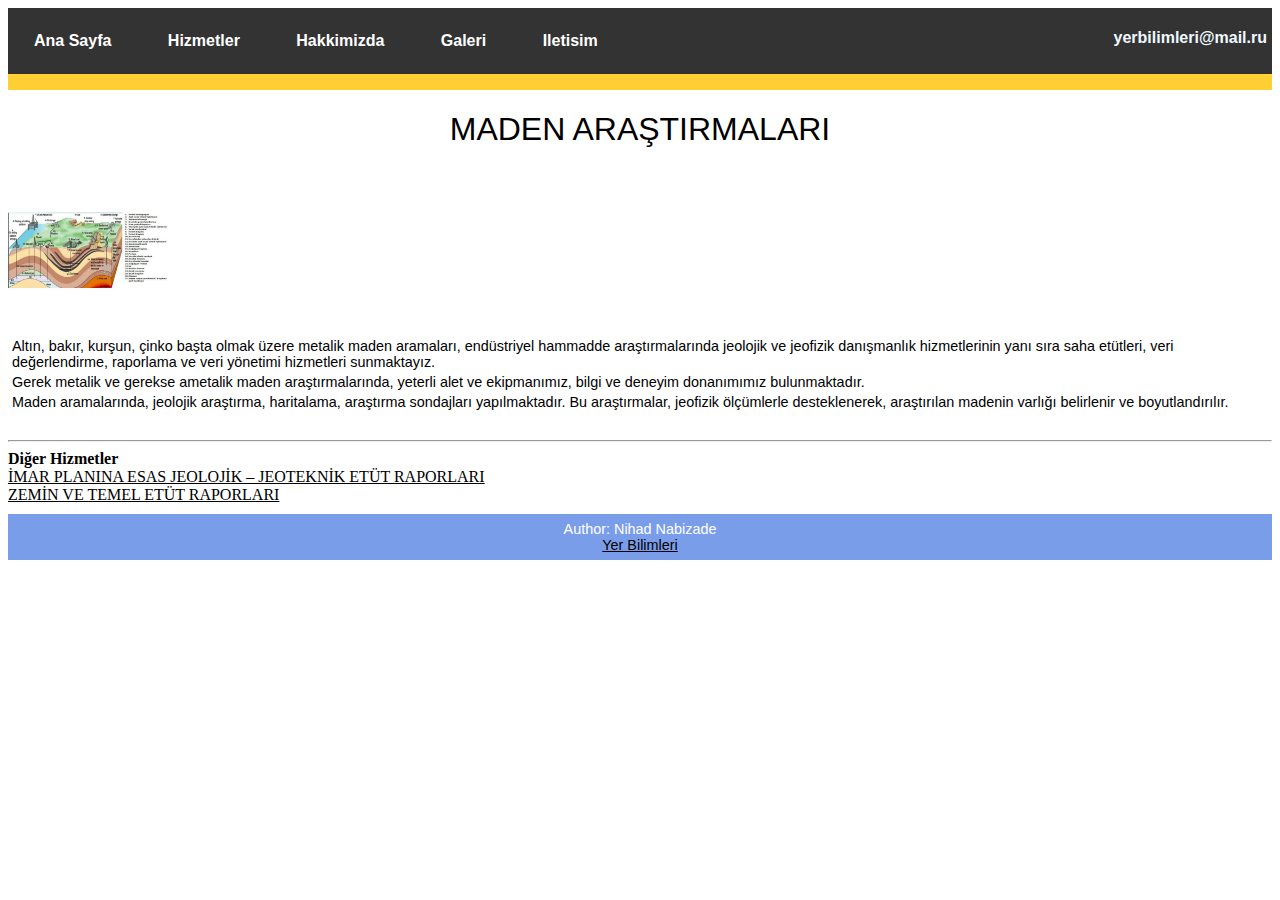
<file: Nihad Nebizade/sayfalar/ma.html>
<!DOCTYPE html>
<html lang="tr">

<head>
    <title>Yer Bilimleri</title>
    <meta charset="utf-8">
    <link rel="stylesheet" href="../style/style.css">
</head>

<body>
    <nav>
        <ul class="navbar">
            <li><a href="../index.html">Ana Sayfa</a></li>
            <li><a href="./hizmetler.html">Hizmetler</a>
                <ul>
                    <li><a href="./zvter.html">ZEMİN VE TEMEL ETÜT RAPORLARI</a></li>
                    <li><a href="./ipej.html">İMAR PLANINA ESAS JEOLOJİK – JEOTEKNİK ETÜT RAPORLARI</a></li>
                    <li><a href="./ysavr.html">YERALTI SUYU ARAMA VE RUHSATLANDIRMA(DSİ)</a></li>
                    <li><a href="./sh.html">SONDAJ HİZMETLERİ(ZEMİN (JEOTEKNİK ) VE YERALTI SUYU)</a></li>
                    <li><a href="./ad.html">ARAZİ DENEYLERİ</a></li>
                    <li><a href="./a.html">ARKEOJEOFİZİK</a></li>
                    <li><a href="./ja.html">JEOTERMAL ARAŞTIRMALAR</a></li>
                    <li><a href="./ma.html">MADEN ARAŞTIRMALARI</a></li>
                    <li><a href="./ga.html">GEOTEKNİK ARAŞTIRMALAR</a></li>
                    <li><a href="./ge.html">GÜZERGAH ETÜTLERİ</a></li>
                </ul>
            </li>
            <li><a href="./hakkimizda.html">Hakkimizda</a></li>
            <li><a href="./galeri.html">Galeri</a></li>
            <li><a href="./iletisim.html">Iletisim</a></li>

            <h4 class="email">yerbilimleri@mail.ru</h4>
        </ul>
    </nav>


    <header>
        <center>
            <h1>MADEN ARAŞTIRMALARI</h1>
        </center>
    </header>




    <div class="content_container container">
        <div class="row">
                        <div class="w-100 px-lg-3">
                            <div class="col-sm-3 col-12 float-left mr-4 mb-3">
                        <div class="row text-center">
                            <a href="../img/maden.jpg" class="NT-fancy">
                                <img width="160px" src="../img/maden.jpg">                        </a>
                        </div>
                    </div>
                
                                <div class="NT-metin"><p>Altın, bakır, kurşun, çinko başta olmak üzere metalik maden aramaları, endüstriyel hammadde araştırmalarında jeolojik ve jeofizik danışmanlık hizmetlerinin yanı sıra saha etütleri, veri değerlendirme, raporlama ve veri yönetimi hizmetleri sunmaktayız.</p><p>Gerek metalik ve gerekse ametalik maden araştırmalarında, yeterli alet ve ekipmanımız, bilgi ve deneyim donanımımız bulunmaktadır.</p><p>Maden aramalarında, jeolojik araştırma, haritalama, araştırma sondajları yapılmaktadır. Bu araştırmalar, jeofizik ölçümlerle desteklenerek, araştırılan madenin varlığı belirlenir ve boyutlandırılır.</p><div><br></div></div>                                </div>
        </div>
        </div>



    <hr>
    <div><strong>Diğer Hizmetler</strong></div>
    <div>
        <div>
            <a href="./ipej.html">İMAR PLANINA ESAS JEOLOJİK – JEOTEKNİK ETÜT RAPORLARI</a>
        </div>

        <div>
            <a href="./zvter.html">ZEMİN VE TEMEL ETÜT RAPORLARI</a>
        </div>
    </div>









    <footer>
        <p>Author: Nihad Nabizade<br>
            <a href="../index.html">Yer Bilimleri</a>
        </p>
    </footer>





</body>

</html>
</file>
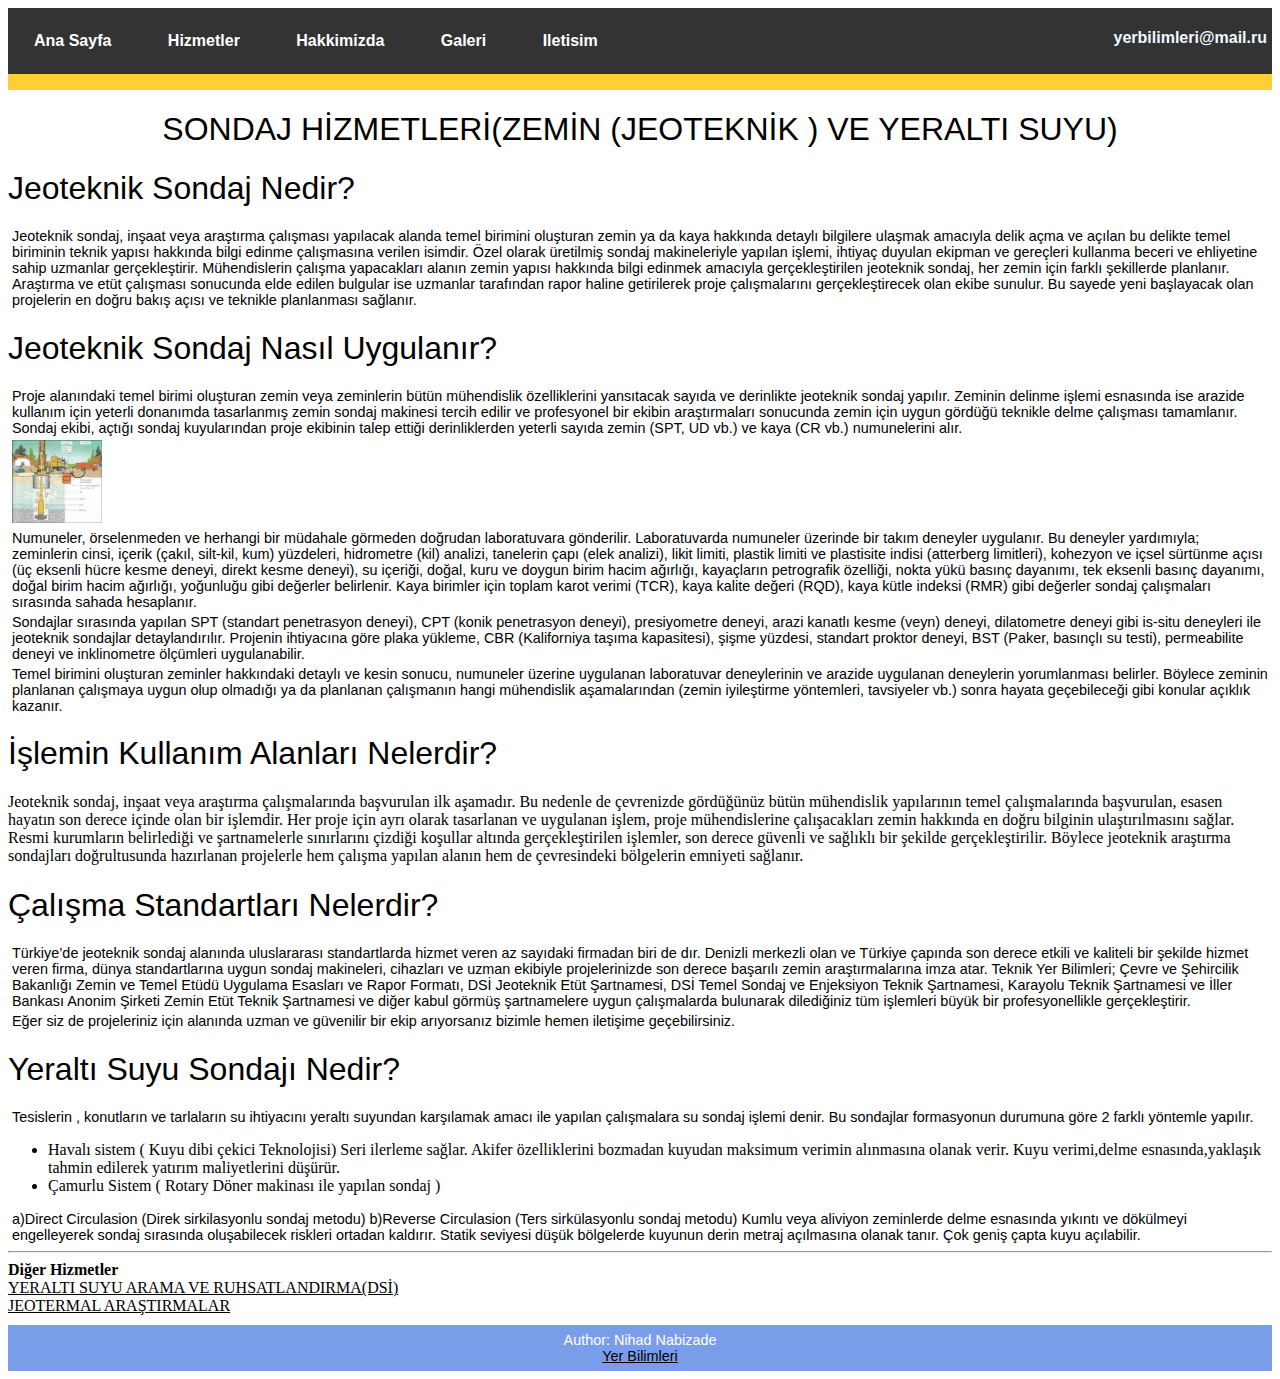
<file: Nihad Nebizade/sayfalar/sh.html>
<!DOCTYPE html>
<html lang="tr">

<head>
    <title>Yer Bilimleri</title>
    <meta charset="utf-8">
    <link rel="stylesheet" href="../style/style.css">
</head>

<body>
    <nav>
        <ul class="navbar">
            <li><a href="../index.html">Ana Sayfa</a></li>
            <li><a href="./hizmetler.html">Hizmetler</a>
                <ul>
                    <li><a href="./zvter.html">ZEMİN VE TEMEL ETÜT RAPORLARI</a></li>
                    <li><a href="./ipej.html">İMAR PLANINA ESAS JEOLOJİK – JEOTEKNİK ETÜT RAPORLARI</a></li>
                    <li><a href="./ysavr.html">YERALTI SUYU ARAMA VE RUHSATLANDIRMA(DSİ)</a></li>
                    <li><a href="./sh.html">SONDAJ HİZMETLERİ(ZEMİN (JEOTEKNİK ) VE YERALTI SUYU)</a></li>
                    <li><a href="./ad.html">ARAZİ DENEYLERİ</a></li>
                    <li><a href="./a.html">ARKEOJEOFİZİK</a></li>
                    <li><a href="./ja.html">JEOTERMAL ARAŞTIRMALAR</a></li>
                    <li><a href="./ma.html">MADEN ARAŞTIRMALARI</a></li>
                    <li><a href="./ga.html">GEOTEKNİK ARAŞTIRMALAR</a></li>
                    <li><a href="./ge.html">GÜZERGAH ETÜTLERİ</a></li>
                </ul>
            </li>
            <li><a href="./hakkimizda.html">Hakkimizda</a></li>
            <li><a href="./galeri.html">Galeri</a></li>
            <li><a href="./iletisim.html">Iletisim</a></li>

            <h4 class="email">yerbilimleri@mail.ru</h4>
        </ul>
    </nav>



    <header>
        <center>
            <h1>SONDAJ HİZMETLERİ(ZEMİN (JEOTEKNİK ) VE YERALTI SUYU)</h1>
        </center>
    </header>


    <div id="icerik">
        <div>
            <h1>Jeoteknik Sondaj Nedir?</h1>
            <p></p>
            <p>Jeoteknik sondaj, inşaat veya araştırma çalışması yapılacak alanda temel birimini oluşturan zemin ya da
                kaya hakkında detaylı bilgilere ulaşmak amacıyla delik açma ve açılan bu delikte temel biriminin teknik
                yapısı hakkında bilgi edinme çalışmasına verilen isimdir. Özel olarak üretilmiş sondaj makineleriyle
                yapılan işlemi, ihtiyaç duyulan ekipman ve gereçleri kullanma beceri ve ehliyetine sahip uzmanlar
                gerçekleştirir. Mühendislerin çalışma yapacakları alanın zemin yapısı hakkında bilgi edinmek amacıyla
                gerçekleştirilen jeoteknik sondaj, her zemin için farklı şekillerde planlanır. Araştırma ve etüt
                çalışması sonucunda elde edilen bulgular ise uzmanlar tarafından rapor haline getirilerek proje
                çalışmalarını gerçekleştirecek olan ekibe sunulur. Bu sayede yeni başlayacak olan projelerin en doğru
                bakış açısı ve teknikle planlanması sağlanır.</h1>
            <h1>Jeoteknik Sondaj Nasıl Uygulanır?</h1>
            <p>Proje alanındaki temel birimi oluşturan zemin veya zeminlerin bütün mühendislik özelliklerini yansıtacak
                sayıda ve derinlikte jeoteknik sondaj yapılır. Zeminin delinme işlemi esnasında ise arazide kullanım
                için yeterli donanımda tasarlanmış zemin sondaj makinesi tercih edilir ve profesyonel bir ekibin
                araştırmaları sonucunda zemin için uygun gördüğü teknikle delme çalışması tamamlanır. Sondaj ekibi,
                açtığı sondaj kuyularından proje ekibinin talep ettiği derinliklerden yeterli sayıda zemin (SPT, UD vb.)
                ve kaya (CR vb.) numunelerini alır.</p>
            <p>
                <img width="90px" src="../img/sondaj.jpg" alt="sondaj" width="100%" height="100%">
            </p>
            <p>
                Numuneler, örselenmeden ve herhangi bir müdahale görmeden doğrudan laboratuvara gönderilir.
                Laboratuvarda numuneler üzerinde bir takım deneyler uygulanır. Bu deneyler yardımıyla; zeminlerin cinsi,
                içerik (çakıl, silt-kil, kum) yüzdeleri, hidrometre (kil) analizi, tanelerin çapı (elek analizi), likit
                limiti, plastik limiti ve plastisite indisi (atterberg limitleri), kohezyon ve içsel sürtünme açısı (üç
                eksenli hücre kesme deneyi, direkt kesme deneyi), su içeriği, doğal, kuru ve doygun birim hacim
                ağırlığı, kayaçların petrografik özelliği, nokta yükü basınç dayanımı, tek eksenli basınç dayanımı,
                doğal birim hacim ağırlığı, yoğunluğu gibi değerler belirlenir. Kaya birimler için toplam karot verimi
                (TCR), kaya kalite değeri (RQD), kaya kütle indeksi (RMR) gibi değerler sondaj çalışmaları sırasında
                sahada hesaplanır.
            </p>
            <p>
                Sondajlar sırasında yapılan SPT (standart penetrasyon deneyi), CPT (konik penetrasyon deneyi),
                presiyometre deneyi, arazi kanatlı kesme (veyn) deneyi, dilatometre deneyi gibi is-situ deneyleri ile
                jeoteknik sondajlar detaylandırılır. Projenin ihtiyacına göre plaka yükleme, CBR (Kaliforniya taşıma
                kapasitesi), şişme yüzdesi, standart proktor deneyi, BST (Paker, basınçlı su testi), permeabilite deneyi
                ve inklinometre ölçümleri uygulanabilir.
            </p>
            <p>
                Temel birimini oluşturan zeminler hakkındaki detaylı ve kesin sonucu, numuneler üzerine uygulanan
                laboratuvar deneylerinin ve arazide uygulanan deneylerin yorumlanması belirler. Böylece zeminin
                planlanan çalışmaya uygun olup olmadığı ya da planlanan çalışmanın hangi mühendislik aşamalarından
                (zemin iyileştirme yöntemleri, tavsiyeler vb.) sonra hayata geçebileceği gibi konular açıklık kazanır.
            </p>


            <h1>İşlemin Kullanım Alanları Nelerdir?</h1>
            <p></p>
            <p></p>Jeoteknik sondaj, inşaat veya araştırma çalışmalarında başvurulan ilk aşamadır. Bu nedenle de
            çevrenizde gördüğünüz bütün mühendislik yapılarının temel çalışmalarında başvurulan, esasen hayatın son
            derece içinde olan bir işlemdir. Her proje için ayrı olarak tasarlanan ve uygulanan işlem, proje
            mühendislerine çalışacakları zemin hakkında en doğru bilginin ulaştırılmasını sağlar. Resmi kurumların
            belirlediği ve şartnamelerle sınırlarını çizdiği koşullar altında gerçekleştirilen işlemler, son derece
            güvenli ve sağlıklı bir şekilde gerçekleştirilir. Böylece jeoteknik araştırma sondajları doğrultusunda
            hazırlanan projelerle hem çalışma yapılan alanın hem de çevresindeki bölgelerin emniyeti sağlanır.</p>

            <h1>Çalışma Standartları Nelerdir?</h1>
            <p></p>
            <p>Türkiye’de jeoteknik sondaj alanında uluslararası standartlarda hizmet veren az sayıdaki firmadan biri de
                dır. Denizli merkezli olan ve Türkiye çapında son derece etkili ve kaliteli bir şekilde hizmet veren
                firma, dünya standartlarına uygun sondaj makineleri, cihazları ve uzman ekibiyle projelerinizde son
                derece başarılı zemin araştırmalarına imza atar. Teknik Yer Bilimleri; Çevre ve Şehircilik Bakanlığı
                Zemin ve Temel Etüdü Uygulama Esasları ve Rapor Formatı, DSİ Jeoteknik Etüt Şartnamesi, DSİ Temel Sondaj
                ve Enjeksiyon Teknik Şartnamesi, Karayolu Teknik Şartnamesi ve İller Bankası Anonim Şirketi Zemin Etüt
                Teknik Şartnamesi ve diğer kabul görmüş şartnamelere uygun çalışmalarda bulunarak dilediğiniz tüm
                işlemleri büyük bir profesyonellikle gerçekleştirir.</p>
            <p>
                Eğer siz de projeleriniz için alanında uzman ve güvenilir bir ekip arıyorsanız bizimle hemen iletişime
                geçebilirsiniz.
            </p>

            <h1>Yeraltı Suyu Sondajı Nedir?</h1>
            <p>
                Tesislerin , konutların ve tarlaların su ihtiyacını yeraltı suyundan karşılamak amacı ile yapılan
                çalışmalara su sondaj işlemi denir. Bu sondajlar formasyonun durumuna göre 2 farklı yöntemle yapılır.
            </p>

            <ul>
                <li>
                    Havalı sistem ( Kuyu dibi çekici Teknolojisi) Seri ilerleme sağlar. Akifer özelliklerini bozmadan
                    kuyudan maksimum verimin alınmasına olanak verir. Kuyu verimi,delme esnasında,yaklaşık tahmin
                    edilerek yatırım maliyetlerini düşürür.
                </li>
                <li>
                    Çamurlu Sistem ( Rotary Döner makinası ile yapılan sondaj )
                </li>
            </ul>
            <p>
                a)Direct Circulasion (Direk sirkilasyonlu sondaj metodu)

                b)Reverse Circulasion (Ters sirkülasyonlu sondaj metodu)

                Kumlu veya aliviyon zeminlerde delme esnasında yıkıntı ve dökülmeyi engelleyerek sondaj sırasında
                oluşabilecek riskleri ortadan kaldırır.

                Statik seviyesi düşük bölgelerde kuyunun derin metraj açılmasına olanak tanır.

                Çok geniş çapta kuyu açılabilir.
            </p>
        </div>
    </div>



    <hr>
    <div><strong>Diğer Hizmetler</strong></div>
    <div>
        <div>
            <a href="./ysavr.html">YERALTI SUYU ARAMA VE RUHSATLANDIRMA(DSİ)</a>
        </div>

        <div>
            <a href="./ja.html">JEOTERMAL ARAŞTIRMALAR</a>
        </div>
    </div>




    <footer>
        <p>Author: Nihad Nabizade<br>
            <a href="../index.html">Yer Bilimleri</a>
        </p>
    </footer>



</body>

</html>
</file>
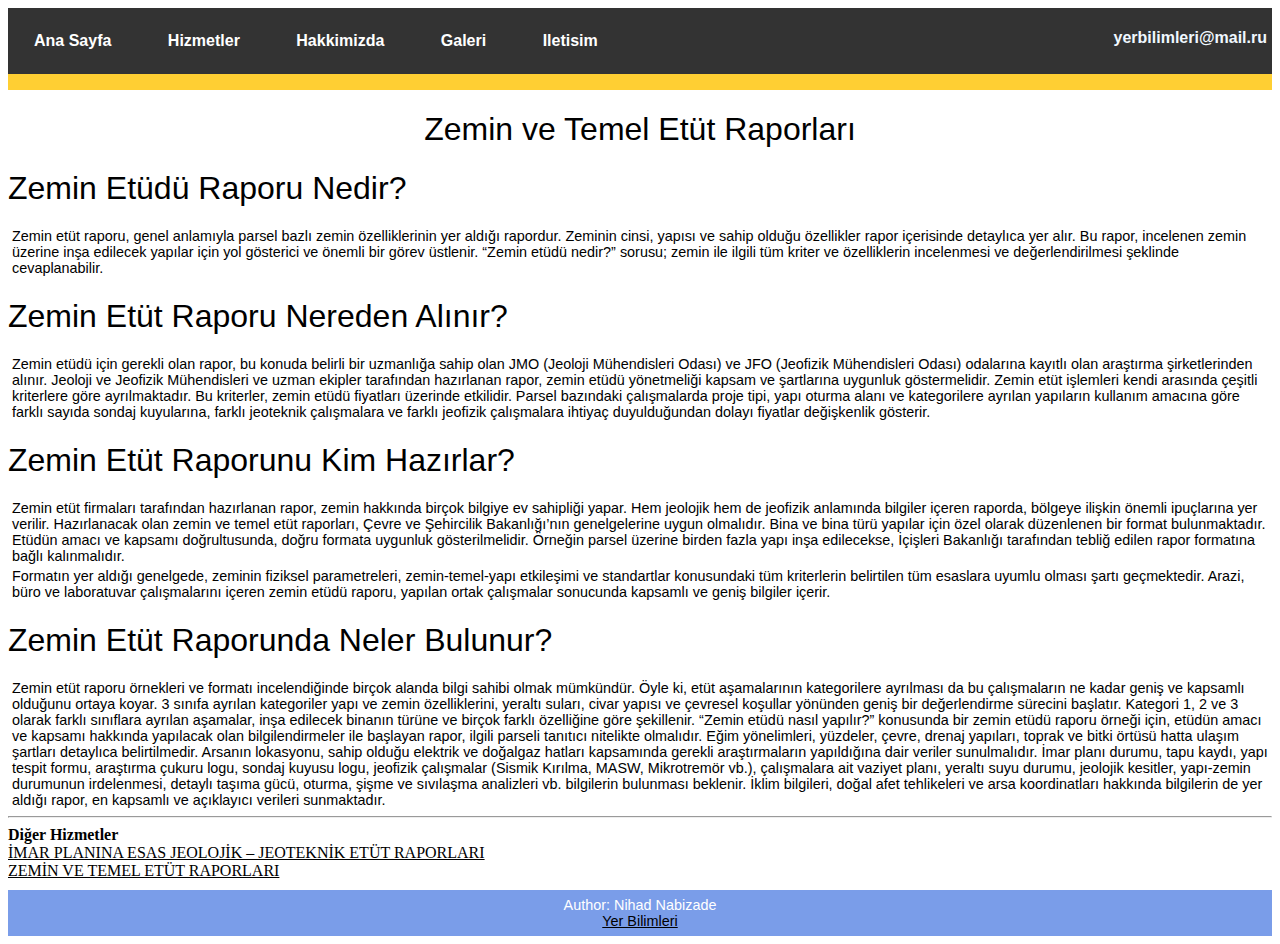
<file: Nihad Nebizade/sayfalar/zvter.html>
<!DOCTYPE html>
<html lang="tr">

<head>
    <title>Yer Bilimleri</title>
    <meta charset="utf-8">
    <link rel="stylesheet" href="../style/style.css">
</head>

<body>
    <nav>
        <ul class="navbar">
            <li><a href="../index.html">Ana Sayfa</a></li>
            <li><a href="./hizmetler.html">Hizmetler</a>
                <ul>
                    <li><a href="./zvter.html">ZEMİN VE TEMEL ETÜT RAPORLARI</a></li>
                    <li><a href="./ipej.html">İMAR PLANINA ESAS JEOLOJİK – JEOTEKNİK ETÜT RAPORLARI</a></li>
                    <li><a href="./ysavr.html">YERALTI SUYU ARAMA VE RUHSATLANDIRMA(DSİ)</a></li>
                    <li><a href="./sh.html">SONDAJ HİZMETLERİ(ZEMİN (JEOTEKNİK ) VE YERALTI SUYU)</a></li>
                    <li><a href="./ad.html">ARAZİ DENEYLERİ</a></li>
                    <li><a href="./a.html">ARKEOJEOFİZİK</a></li>
                    <li><a href="./ja.html">JEOTERMAL ARAŞTIRMALAR</a></li>
                    <li><a href="./ma.html">MADEN ARAŞTIRMALARI</a></li>
                    <li><a href="./ga.html">GEOTEKNİK ARAŞTIRMALAR</a></li>
                    <li><a href="./ge.html">GÜZERGAH ETÜTLERİ</a></li>
                </ul>
            </li>
            <li><a href="./hakkimizda.html">Hakkimizda</a></li>
            <li><a href="./galeri.html">Galeri</a></li>
            <li><a href="./iletisim.html">Iletisim</a></li>

            <h4 class="email">yerbilimleri@mail.ru</h4>
        </ul>
    </nav>





    <header>
        <center>
            <h1>Zemin ve Temel Etüt Raporları</h1>
        </center>
    </header>





    <div id="icerik">
        <div>
            <h1>Zemin Etüdü Raporu Nedir?</h1>
            <p></p>
            <p>Zemin etüt raporu, genel anlamıyla parsel bazlı zemin özelliklerinin yer aldığı rapordur.
                Zeminin cinsi, yapısı ve sahip olduğu özellikler rapor içerisinde detaylıca yer alır. Bu
                rapor, incelenen zemin üzerine inşa edilecek yapılar için yol gösterici ve önemli bir görev
                üstlenir. “Zemin etüdü nedir?” sorusu; zemin ile ilgili tüm kriter ve özelliklerin
                incelenmesi ve değerlendirilmesi şeklinde cevaplanabilir.</p>
            <h1>Zemin Etüt Raporu Nereden Alınır?</h1>
            <p></p>
            <p>Zemin etüdü için gerekli olan rapor, bu konuda belirli bir uzmanlığa sahip olan JMO (Jeoloji
                Mühendisleri Odası) ve JFO (Jeofizik Mühendisleri Odası) odalarına kayıtlı olan araştırma
                şirketlerinden alınır. Jeoloji ve Jeofizik Mühendisleri ve uzman ekipler tarafından
                hazırlanan rapor, zemin etüdü yönetmeliği kapsam ve şartlarına uygunluk göstermelidir. Zemin
                etüt işlemleri kendi arasında çeşitli kriterlere göre ayrılmaktadır. Bu kriterler, zemin
                etüdü fiyatları üzerinde etkilidir. Parsel bazındaki çalışmalarda proje tipi, yapı oturma
                alanı ve kategorilere ayrılan yapıların kullanım amacına göre farklı sayıda sondaj
                kuyularına, farklı jeoteknik çalışmalara ve farklı jeofizik çalışmalara ihtiyaç
                duyulduğundan dolayı fiyatlar değişkenlik gösterir.</p>
            <h1>Zemin Etüt Raporunu Kim Hazırlar?</h1>
            <p></p>
            <p>Zemin etüt firmaları tarafından hazırlanan rapor, zemin hakkında birçok bilgiye ev sahipliği
                yapar. Hem jeolojik hem de jeofizik anlamında bilgiler içeren raporda, bölgeye ilişkin
                önemli ipuçlarına yer verilir. Hazırlanacak olan zemin ve temel etüt raporları, Çevre ve
                Şehircilik Bakanlığı’nın genelgelerine uygun olmalıdır. Bina ve bina türü yapılar için özel
                olarak düzenlenen bir format bulunmaktadır. Etüdün amacı ve kapsamı doğrultusunda, doğru
                formata uygunluk gösterilmelidir. Örneğin parsel üzerine birden fazla yapı inşa edilecekse,
                İçişleri Bakanlığı tarafından tebliğ edilen rapor formatına bağlı kalınmalıdır.</p>
            <p>Formatın yer aldığı genelgede, zeminin fiziksel parametreleri, zemin-temel-yapı etkileşimi ve
                standartlar konusundaki tüm kriterlerin belirtilen tüm esaslara uyumlu olması şartı
                geçmektedir. Arazi, büro ve laboratuvar çalışmalarını içeren zemin etüdü raporu, yapılan
                ortak çalışmalar sonucunda kapsamlı ve geniş bilgiler içerir.</p>
            <h1>Zemin Etüt Raporunda Neler Bulunur?</h1>
            <p></p>
            <p>Zemin etüt raporu örnekleri ve formatı incelendiğinde birçok alanda bilgi sahibi olmak
                mümkündür. Öyle ki, etüt aşamalarının kategorilere ayrılması da bu çalışmaların ne kadar
                geniş ve kapsamlı olduğunu ortaya koyar. 3 sınıfa ayrılan kategoriler yapı ve zemin
                özelliklerini, yeraltı suları, civar yapısı ve çevresel koşullar yönünden geniş bir
                değerlendirme sürecini başlatır. Kategori 1, 2 ve 3 olarak farklı sınıflara ayrılan
                aşamalar, inşa edilecek binanın türüne ve birçok farklı özelliğine göre şekillenir. “Zemin
                etüdü nasıl yapılır?” konusunda bir zemin etüdü raporu örneği için, etüdün amacı ve kapsamı
                hakkında yapılacak olan bilgilendirmeler ile başlayan rapor, ilgili parseli tanıtıcı
                nitelikte olmalıdır. Eğim yönelimleri, yüzdeler, çevre, drenaj yapıları, toprak ve bitki
                örtüsü hatta ulaşım şartları detaylıca belirtilmedir. Arsanın lokasyonu, sahip olduğu
                elektrik ve doğalgaz hatları kapsamında gerekli araştırmaların yapıldığına dair veriler
                sunulmalıdır. İmar planı durumu, tapu kaydı, yapı tespit formu, araştırma çukuru logu,
                sondaj kuyusu logu, jeofizik çalışmalar (Sismik Kırılma, MASW, Mikrotremör vb.), çalışmalara
                ait vaziyet planı, yeraltı suyu durumu, jeolojik kesitler, yapı-zemin durumunun irdelenmesi,
                detaylı taşıma gücü, oturma, şişme ve sıvılaşma analizleri vb. bilgilerin bulunması
                beklenir. İklim bilgileri, doğal afet tehlikeleri ve arsa koordinatları hakkında bilgilerin
                de yer aldığı rapor, en kapsamlı ve açıklayıcı verileri sunmaktadır.</p>
        </div>
    </div>



    <hr>
    <div><strong>Diğer Hizmetler</strong></div>
    <div>
        <div>
            <a href="./ipej.html">İMAR PLANINA ESAS JEOLOJİK – JEOTEKNİK ETÜT RAPORLARI</a>
        </div>

        <div>
            <a href="./zvter.html">ZEMİN VE TEMEL ETÜT RAPORLARI</a>
        </div>
    </div>









    <footer>
        <p>Author: Nihad Nabizade<br>
            <a href="../index.html">Yer Bilimleri</a>
        </p>
    </footer>





</body>

</html>
</file>
<file: Nihad Nebizade/style/style.css>
.navbar{
    display: inline-block;
    position: flex;
    list-style-type: none;
    margin: 0;
    padding: 0;
    background-color: #333;
    width: 100%;
    font-family: 'Gill Sans', 'Gill Sans MT', Calibri, 'Trebuchet MS', sans-serif;
}
a{
    text-decoration: underline;
    color: rgb(0, 0, 0);
}

header{
    border-top: solid 1em #FFCF33;
}
.navbar h4{
    float: right;
    padding-right: 5px;
    color: aliceblue;
    font-family: 'Gill Sans', 'Gill Sans MT', Calibri, 'Trebuchet MS', sans-serif;
}

.navbar li a{
    display: block;
    color: white;
    text-align: center;
    padding: 24px 26px;
    text-decoration: none;
}

.navbar a {
    text-decoration: none; /* Link default gelen alt çizgi kaldırıldı */
    font-weight: 600;
    font-size: 16px;
    display: block; /* a elemanları Block-Level Düzeyine getirilerek alt alta gelmesi sağlandı */
  }
  
  .navbar > li {
    position: relative;
    display: inline-block;
  }
  

  .navbar > li ul {
    position: absolute; /* Açılır menü mouse üzerine gelerek açıldığında aşağıdaki öğeleri kaydırması istenmiyor. Bu yüzden absolute. */
    display: none; /* Açılır menü li:hover olmadığı sürece gizlencektir */
    top: 100%; /* Top 100% değeri parent li'ye göre hesaplanır ve li'nin bittiği noktayı göstermektedir. */
    left: 0; /* left:0 değeri li'nin sol başlangıç değerini referans alır ve ul'yi aynı hizda konumlandırı. */
    width: 250px;
    border: 2px solid #e2e2e2;
    background-color: #fff;
  }
  
  .navbar > li ul li a {
    color: #333;
    padding: 10px 15px;
    border-bottom: 1px solid #e2e2e2;
  }
  
  .navbar > li:hover ul {
    display: block; /* Açılır menü li'nin üzerine mouse ile gelindiğinde görünür olacaktır. */
  }

  .hizmetler {
    margin: 0;
    padding: 5px;
    background-color: rgb(104, 109, 141);
  }
  
  .hizmetler .hizmet {
    margin: 10px;
    padding: 5px;
  }
  
  .hizmet {
    background: rgb(162, 169, 190);
  }
  
  .hizmet h2, p {
    margin: 4px;
    font-size: 90%;
  }
  
  footer {
    margin-top: 10px;
    text-align: center;
    padding: 3px;
    background-color: rgb(122, 157, 233);
    color: white;
  }

.contact { 
    display: block;
    max-width: 600px;
    margin: 30px auto;
    background-color: #fff;
  }
  
  .frame {
      display: block;
    padding: 30px;
    position: relative;
    border: 20px solid #9d9a9a;
  }
  
  
  .frame label {
      font-size: 12px;
      margin-top: 10px;
      display: block;
      position: relative;
  }
  
  .frame label.required:after {
      content: "req";
      background-color: #EE4E44;
      color: #fff;
      padding: 0 5px;
      text-shadow: none;
      line-height: 16px;
      -webkit-border-radius: 3px;
      -moz-border-radius: 3px;
      border-radius: 3px;
      display: inline-block;
      position: absolute;
      right: 3px;
      top: 5px;
  }
  
  .frame label.required:hover input, .frame label.required:hover textarea  {
      border-color: #EE4E44;
  }
  
  .frame label:hover.required:after {
      content: "required";
  }
  
  p , h1{
    font-family: 'Gill Sans', 'Gill Sans MT', Calibri, 'Trebuchet MS', sans-serif;
    font-weight: 100;
    
  }


  select,input,textarea,.input input,.textarea textarea {
      display: block;
      box-sizing: border-box;
      width: 100%;
      height: 45px;
      padding: 8px 10px;
      outline: none;
      border: 2px solid #e5e5e5;
      font: 13px/19px 'Open Sans', Helvetica, Arial, sans-serif;
  }
  
  
  
  select:hover,input:hover,.input:hover input,textarea:hover,.textarea:hover textarea,.checkbox:hover i {
      border-color: #8dc9e5;
  }
  
  .button:hover {
      opacity: 1;
  }
  
  
  .input input:focus ~ i.icon-append {
      background: #000;
  }
  
  
  input[type=checkbox]:disabled,input[type=radio]:disabled {
      opacity: 0.75;
  }
</file>
<file: Nihad Nebizade/style/dunya.css>
svg {
    position: absolute;
    top: -2;
    right: 10px;
    width: 100%;
    height: 100%;

    max-width: 5vw;
    max-height: 5vh;
    display: block;
    margin : 0 auto;
  }
  .clouds {
    -webkit-animation: clouds 7.5s linear forwards infinite;
            animation: clouds 7.5s linear forwards infinite;
  }
  @-webkit-keyframes clouds {
    100% {
      transform: translateX(-151%);
    }
  }
  @keyframes clouds {
    100% {
      transform: translateX(-151%);
    }
  }
</file>
